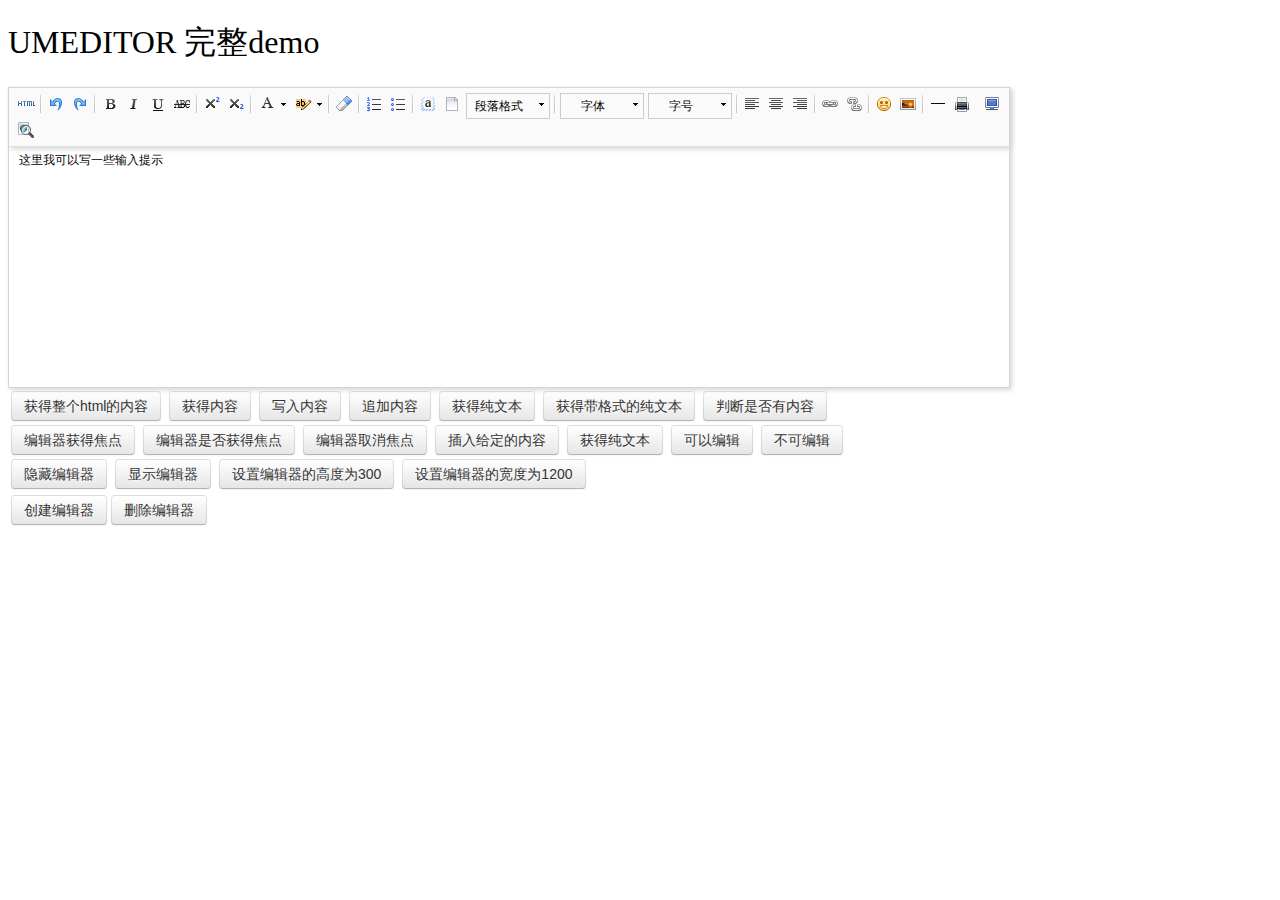
<file: Code/JS/库/UMEditor/Umeditor1.2.2/index.html>
﻿<!DOCTYPE HTML>
<html>
<head>

    <meta http-equiv="Content-Type" content="text/html;charset=utf-8"/>
    <title>UMEDITOR 完整demo</title>
    <meta http-equiv="Content-Type" content="text/html; charset=utf-8"/>
    <link href="themes/default/css/umeditor.css" type="text/css" rel="stylesheet">
    <script type="text/javascript" src="third-party/jquery.min.js"></script>
    <script type="text/javascript" charset="utf-8" src="umeditor.config.js"></script>
    <script type="text/javascript" charset="utf-8" src="umeditor.js"></script>
    <script type="text/javascript" src="lang/zh-cn/zh-cn.js"></script>
    <style type="text/css">
        h1{
            font-family: "微软雅黑";
            font-weight: normal;
        }
        .btn {
            display: inline-block;
            *display: inline;
            padding: 4px 12px;
            margin-bottom: 0;
            *margin-left: .3em;
            font-size: 14px;
            line-height: 20px;
            color: #333333;
            text-align: center;
            text-shadow: 0 1px 1px rgba(255, 255, 255, 0.75);
            vertical-align: middle;
            cursor: pointer;
            background-color: #f5f5f5;
            *background-color: #e6e6e6;
            background-image: -moz-linear-gradient(top, #ffffff, #e6e6e6);
            background-image: -webkit-gradient(linear, 0 0, 0 100%, from(#ffffff), to(#e6e6e6));
            background-image: -webkit-linear-gradient(top, #ffffff, #e6e6e6);
            background-image: -o-linear-gradient(top, #ffffff, #e6e6e6);
            background-image: linear-gradient(to bottom, #ffffff, #e6e6e6);
            background-repeat: repeat-x;
            border: 1px solid #cccccc;
            *border: 0;
            border-color: #e6e6e6 #e6e6e6 #bfbfbf;
            border-color: rgba(0, 0, 0, 0.1) rgba(0, 0, 0, 0.1) rgba(0, 0, 0, 0.25);
            border-bottom-color: #b3b3b3;
            -webkit-border-radius: 4px;
            -moz-border-radius: 4px;
            border-radius: 4px;
            filter: progid:DXImageTransform.Microsoft.gradient(startColorstr='#ffffffff', endColorstr='#ffe6e6e6', GradientType=0);
            filter: progid:DXImageTransform.Microsoft.gradient(enabled=false);
            *zoom: 1;
            -webkit-box-shadow: inset 0 1px 0 rgba(255, 255, 255, 0.2), 0 1px 2px rgba(0, 0, 0, 0.05);
            -moz-box-shadow: inset 0 1px 0 rgba(255, 255, 255, 0.2), 0 1px 2px rgba(0, 0, 0, 0.05);
            box-shadow: inset 0 1px 0 rgba(255, 255, 255, 0.2), 0 1px 2px rgba(0, 0, 0, 0.05);
        }

        .btn:hover,
        .btn:focus,
        .btn:active,
        .btn.active,
        .btn.disabled,
        .btn[disabled] {
            color: #333333;
            background-color: #e6e6e6;
            *background-color: #d9d9d9;
        }

        .btn:active,
        .btn.active {
            background-color: #cccccc \9;
        }

        .btn:first-child {
            *margin-left: 0;
        }

        .btn:hover,
        .btn:focus {
            color: #333333;
            text-decoration: none;
            background-position: 0 -15px;
            -webkit-transition: background-position 0.1s linear;
            -moz-transition: background-position 0.1s linear;
            -o-transition: background-position 0.1s linear;
            transition: background-position 0.1s linear;
        }

        .btn:focus {
            outline: thin dotted #333;
            outline: 5px auto -webkit-focus-ring-color;
            outline-offset: -2px;
        }

        .btn.active,
        .btn:active {
            background-image: none;
            outline: 0;
            -webkit-box-shadow: inset 0 2px 4px rgba(0, 0, 0, 0.15), 0 1px 2px rgba(0, 0, 0, 0.05);
            -moz-box-shadow: inset 0 2px 4px rgba(0, 0, 0, 0.15), 0 1px 2px rgba(0, 0, 0, 0.05);
            box-shadow: inset 0 2px 4px rgba(0, 0, 0, 0.15), 0 1px 2px rgba(0, 0, 0, 0.05);
        }

        .btn.disabled,
        .btn[disabled] {
            cursor: default;
            background-image: none;
            opacity: 0.65;
            filter: alpha(opacity=65);
            -webkit-box-shadow: none;
            -moz-box-shadow: none;
            box-shadow: none;
        }
    </style>
</head>
<body>
<h1>UMEDITOR 完整demo</h1>

<!--style给定宽度可以影响编辑器的最终宽度-->
<script type="text/plain" id="myEditor" style="width:1000px;height:240px;">
    <p>这里我可以写一些输入提示</p>
</script>


<div class="clear"></div>
<div id="btns">
    <table>
        <tr>
            <td>
                <button class="btn" unselected="on" onclick="getAllHtml()">获得整个html的内容</button>&nbsp;
                <button class="btn" onclick="getContent()">获得内容</button>&nbsp;
                <button class="btn" onclick="setContent()">写入内容</button>&nbsp;
                <button class="btn" onclick="setContent(true)">追加内容</button>&nbsp;
                <button class="btn" onclick="getContentTxt()">获得纯文本</button>&nbsp;
                <button class="btn" onclick="getPlainTxt()">获得带格式的纯文本</button>&nbsp;
                <button class="btn" onclick="hasContent()">判断是否有内容</button>
            </td>
        </tr>
        <tr>
            <td>
                <button class="btn" onclick="setFocus()">编辑器获得焦点</button>&nbsp;
                <button class="btn" onmousedown="isFocus();return false;">编辑器是否获得焦点</button>&nbsp;
                <button class="btn" onclick="doBlur()">编辑器取消焦点</button>&nbsp;
                <button class="btn" onclick="insertHtml()">插入给定的内容</button>&nbsp;
                <button class="btn" onclick="getContentTxt()">获得纯文本</button>&nbsp;
                <button class="btn" id="enable" onclick="setEnabled()">可以编辑</button>&nbsp;
                <button class="btn" onclick="setDisabled()">不可编辑</button>
            </td>
        </tr>
        <tr>
            <td>
                <button class="btn" onclick="UM.getEditor('myEditor').setHide()">隐藏编辑器</button>&nbsp;
                <button class="btn" onclick="UM.getEditor('myEditor').setShow()">显示编辑器</button>&nbsp;
                <button class="btn" onclick="UM.getEditor('myEditor').setHeight(300)">设置编辑器的高度为300</button>&nbsp;
                <button class="btn" onclick="UM.getEditor('myEditor').setWidth(1200)">设置编辑器的宽度为1200</button>
            </td>
        </tr>

    </table>
</div>
<table>
    <tr>
        <td>
            <button class="btn" onclick="createEditor()"/>创建编辑器</button>
            <button class="btn" onclick="deleteEditor()"/>删除编辑器</button>
        </td>
    </tr>
</table>

<div>
    <h3 id="focush2"></h3>
</div>
<script type="text/javascript">
    //实例化编辑器
    var um = UM.getEditor('myEditor');
    um.addListener('blur',function(){
        $('#focush2').html('编辑器失去焦点了')
    });
    um.addListener('focus',function(){
        $('#focush2').html('')
    });
    //按钮的操作
    function insertHtml() {
        var value = prompt('插入html代码', '');
        um.execCommand('insertHtml', value)
    }
    function isFocus(){
        alert(um.isFocus())
    }
    function doBlur(){
        um.blur()
    }
    function createEditor() {
        enableBtn();
        um = UM.getEditor('myEditor');
    }
    function getAllHtml() {
        alert(UM.getEditor('myEditor').getAllHtml())
    }
    function getContent() {
        var arr = [];
        arr.push("使用editor.getContent()方法可以获得编辑器的内容");
        arr.push("内容为：");
        arr.push(UM.getEditor('myEditor').getContent());
        alert(arr.join("\n"));
    }
    function getPlainTxt() {
        var arr = [];
        arr.push("使用editor.getPlainTxt()方法可以获得编辑器的带格式的纯文本内容");
        arr.push("内容为：");
        arr.push(UM.getEditor('myEditor').getPlainTxt());
        alert(arr.join('\n'))
    }
    function setContent(isAppendTo) {
        var arr = [];
        arr.push("使用editor.setContent('欢迎使用umeditor')方法可以设置编辑器的内容");
        UM.getEditor('myEditor').setContent('欢迎使用umeditor', isAppendTo);
        alert(arr.join("\n"));
    }
    function setDisabled() {
        UM.getEditor('myEditor').setDisabled('fullscreen');
        disableBtn("enable");
    }

    function setEnabled() {
        UM.getEditor('myEditor').setEnabled();
        enableBtn();
    }

    function getText() {
        //当你点击按钮时编辑区域已经失去了焦点，如果直接用getText将不会得到内容，所以要在选回来，然后取得内容
        var range = UM.getEditor('myEditor').selection.getRange();
        range.select();
        var txt = UM.getEditor('myEditor').selection.getText();
        alert(txt)
    }

    function getContentTxt() {
        var arr = [];
        arr.push("使用editor.getContentTxt()方法可以获得编辑器的纯文本内容");
        arr.push("编辑器的纯文本内容为：");
        arr.push(UM.getEditor('myEditor').getContentTxt());
        alert(arr.join("\n"));
    }
    function hasContent() {
        var arr = [];
        arr.push("使用editor.hasContents()方法判断编辑器里是否有内容");
        arr.push("判断结果为：");
        arr.push(UM.getEditor('myEditor').hasContents());
        alert(arr.join("\n"));
    }
    function setFocus() {
        UM.getEditor('myEditor').focus();
    }
    function deleteEditor() {
        disableBtn();
        UM.getEditor('myEditor').destroy();
    }
    function disableBtn(str) {
        var div = document.getElementById('btns');
        var btns = domUtils.getElementsByTagName(div, "button");
        for (var i = 0, btn; btn = btns[i++];) {
            if (btn.id == str) {
                domUtils.removeAttributes(btn, ["disabled"]);
            } else {
                btn.setAttribute("disabled", "true");
            }
        }
    }
    function enableBtn() {
        var div = document.getElementById('btns');
        var btns = domUtils.getElementsByTagName(div, "button");
        for (var i = 0, btn; btn = btns[i++];) {
            domUtils.removeAttributes(btn, ["disabled"]);
        }
    }
</script>

</body>
</html>
</file>
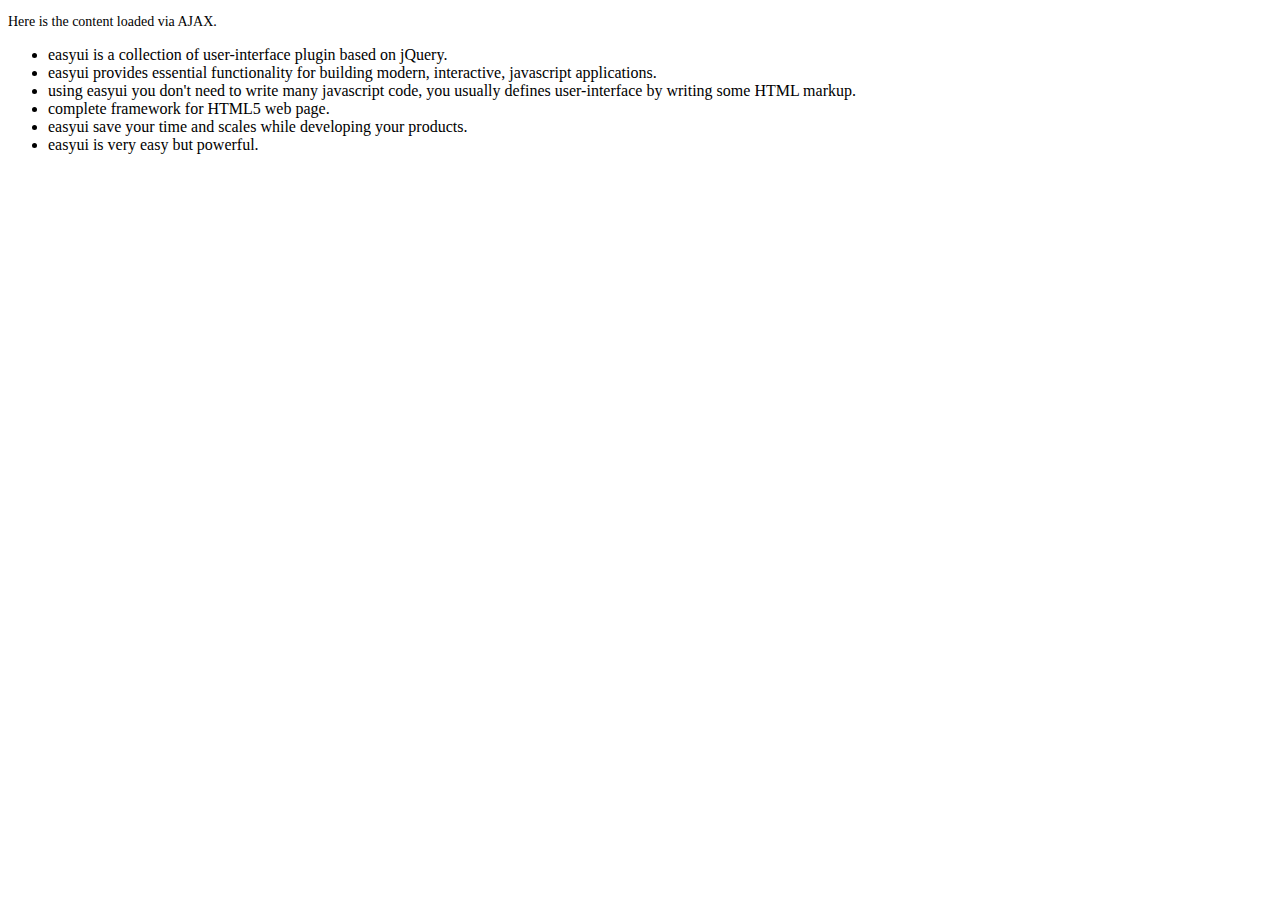
<file: Code/JS/库/easy_ui/easyui/demo/accordion/_content.html>
<!DOCTYPE html>
<html>
<head>
	<meta charset="UTF-8">
	<title>AJAX Content</title>
</head>
<body>
	<p style="font-size:14px">Here is the content loaded via AJAX.</p>
	<ul>
		<li>easyui is a collection of user-interface plugin based on jQuery.</li>
		<li>easyui provides essential functionality for building modern, interactive, javascript applications.</li>
		<li>using easyui you don't need to write many javascript code, you usually defines user-interface by writing some HTML markup.</li>
		<li>complete framework for HTML5 web page.</li>
		<li>easyui save your time and scales while developing your products.</li>
		<li>easyui is very easy but powerful.</li>
	</ul>
</body>
</html>
</file>
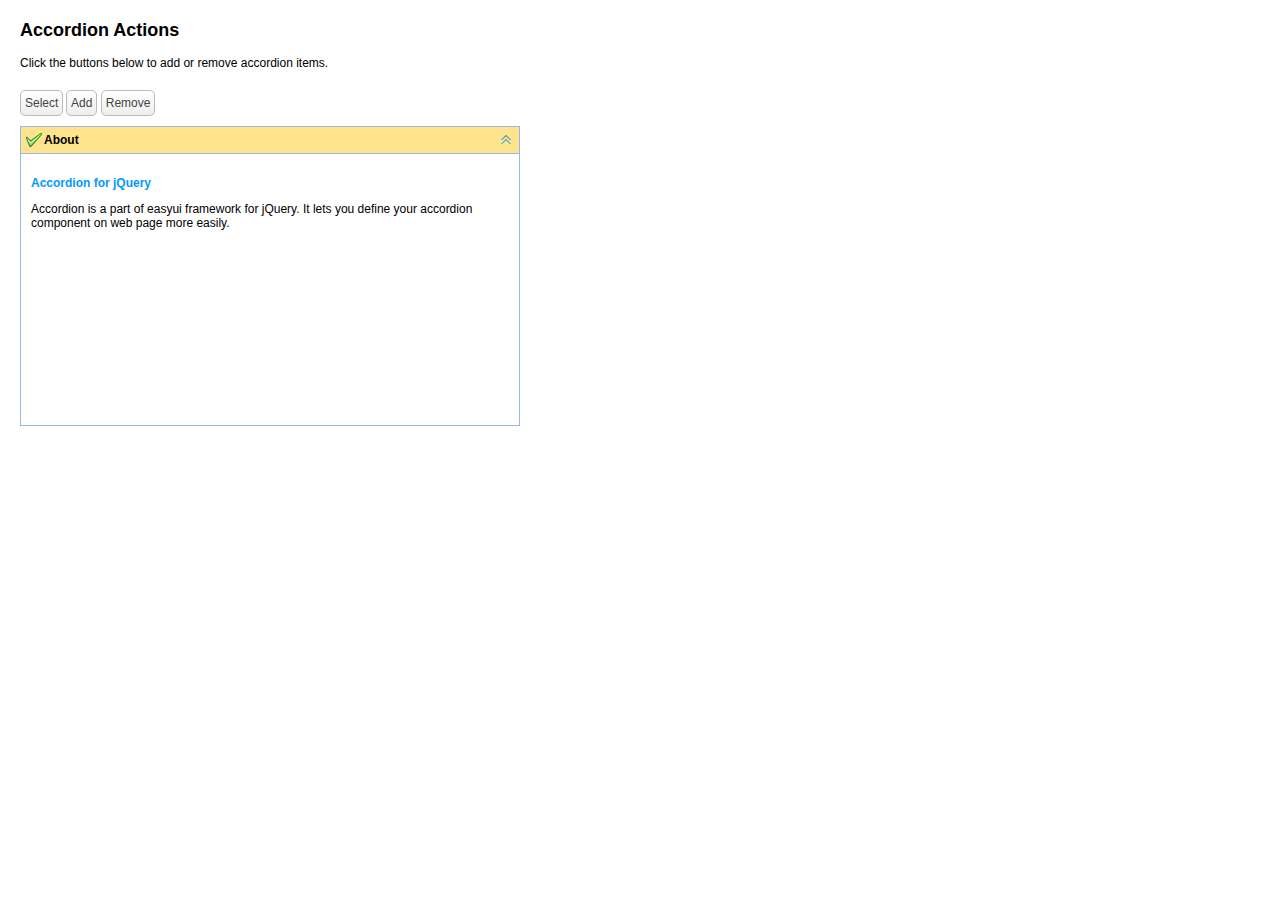
<file: Code/JS/库/easy_ui/easyui/demo/accordion/actions.html>
<!DOCTYPE html>
<html>
<head>
	<meta charset="UTF-8">
	<title>Accordion Actions - jQuery EasyUI Demo</title>
	<link rel="stylesheet" type="text/css" href="../../themes/default/easyui.css">
	<link rel="stylesheet" type="text/css" href="../../themes/icon.css">
	<link rel="stylesheet" type="text/css" href="../demo.css">
	<script type="text/javascript" src="../../jquery.min.js"></script>
	<script type="text/javascript" src="../../jquery.easyui.min.js"></script>
</head>
<body>
	<h2>Accordion Actions</h2>
	<p>Click the buttons below to add or remove accordion items.</p>
	<div style="margin:20px 0 10px 0;">
		<a href="javascript:void(0)" class="easyui-linkbutton" onclick="selectPanel()">Select</a>
		<a href="javascript:void(0)" class="easyui-linkbutton" onclick="addPanel()">Add</a>
		<a href="javascript:void(0)" class="easyui-linkbutton" onclick="removePanel()">Remove</a>
	</div>
	<div id="aa" class="easyui-accordion" style="width:500px;height:300px;">
		<div title="About" data-options="iconCls:'icon-ok'" style="overflow:auto;padding:10px;">
			<h3 style="color:#0099FF;">Accordion for jQuery</h3>
			<p>Accordion is a part of easyui framework for jQuery. It lets you define your accordion component on web page more easily.</p>
		</div>
	</div>
	<script type="text/javascript">
		function selectPanel(){
			$.messager.prompt('Prompt','Please enter the panel title:',function(s){
				if (s){
					$('#aa').accordion('select',s);
				}
			});
		}
		var idx = 1;
		function addPanel(){
			$('#aa').accordion('add',{
				title:'Title'+idx,
				content:'<div style="padding:10px">Content'+idx+'</div>'
			});
			idx++;
		}
		function removePanel(){
			var pp = $('#aa').accordion('getSelected');
			if (pp){
				var index = $('#aa').accordion('getPanelIndex',pp);
				$('#aa').accordion('remove',index);
			}
		}
	</script>
</body>
</html>
</file>
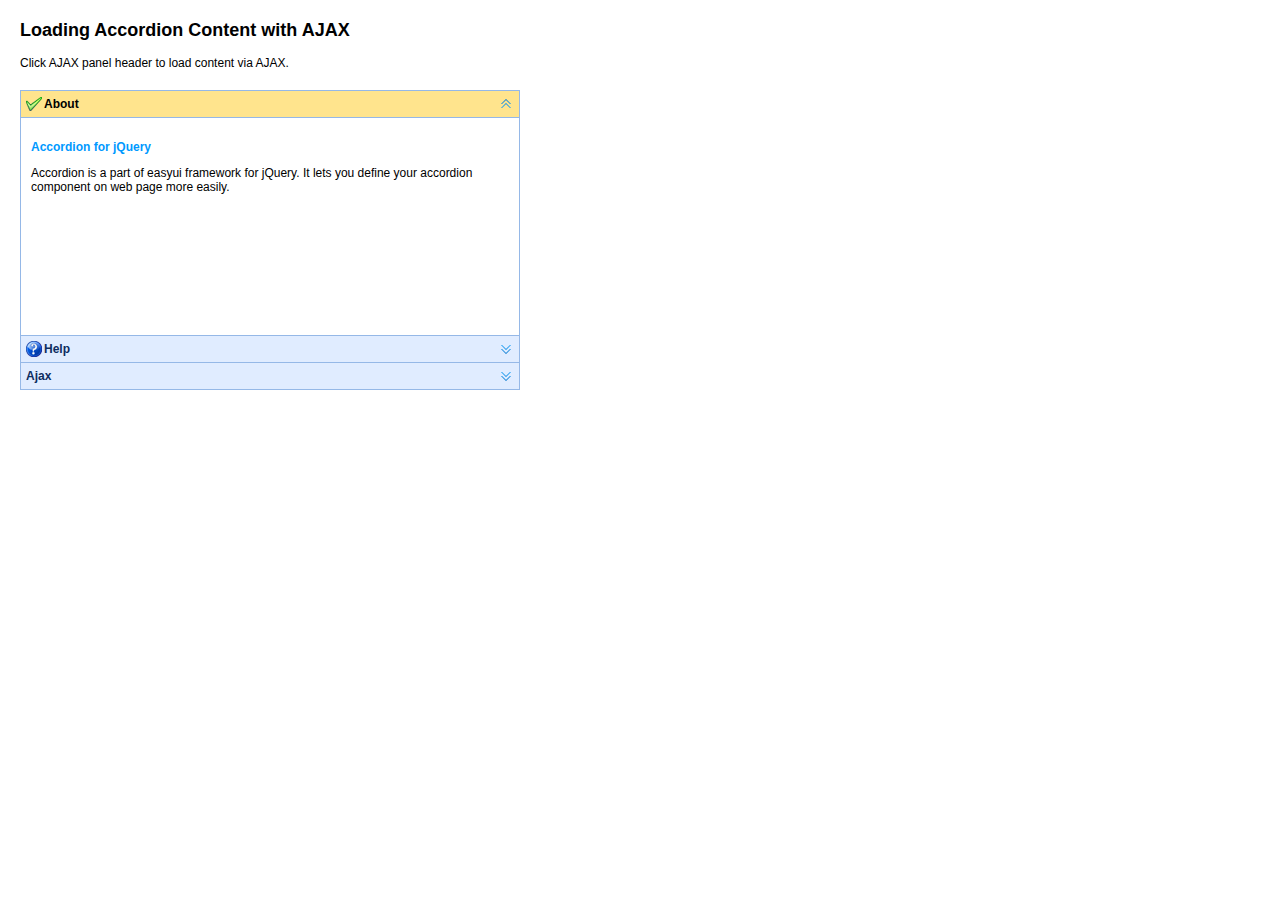
<file: Code/JS/库/easy_ui/easyui/demo/accordion/ajax.html>
<!DOCTYPE html>
<html>
<head>
	<meta charset="UTF-8">
	<title>Loading Accordion Content with AJAX - jQuery EasyUI Demo</title>
	<link rel="stylesheet" type="text/css" href="../../themes/default/easyui.css">
	<link rel="stylesheet" type="text/css" href="../../themes/icon.css">
	<link rel="stylesheet" type="text/css" href="../demo.css">
	<script type="text/javascript" src="../../jquery.min.js"></script>
	<script type="text/javascript" src="../../jquery.easyui.min.js"></script>
</head>
<body>
	<h2>Loading Accordion Content with AJAX</h2>
	<p>Click AJAX panel header to load content via AJAX.</p>
	<div style="margin:20px 0 10px 0;"></div>
	<div class="easyui-accordion" style="width:500px;height:300px;">
		<div title="About" data-options="iconCls:'icon-ok'" style="overflow:auto;padding:10px;">
			<h3 style="color:#0099FF;">Accordion for jQuery</h3>
			<p>Accordion is a part of easyui framework for jQuery. It lets you define your accordion component on web page more easily.</p>
		</div>
		<div title="Help" data-options="iconCls:'icon-help'" style="padding:10px;">
			<p>The accordion allows you to provide multiple panels and display one or more at a time. Each panel has built-in support for expanding and collapsing. Clicking on a panel header to expand or collapse that panel body. The panel content can be loaded via ajax by specifying a 'href' property. Users can define a panel to be selected. If it is not specified, then the first panel is taken by default.</p> 		
		</div>
		<div title="Ajax" data-options="href:'_content.html'" style="padding:10px">
		</div>
	</div>
</body>
</html>
</file>
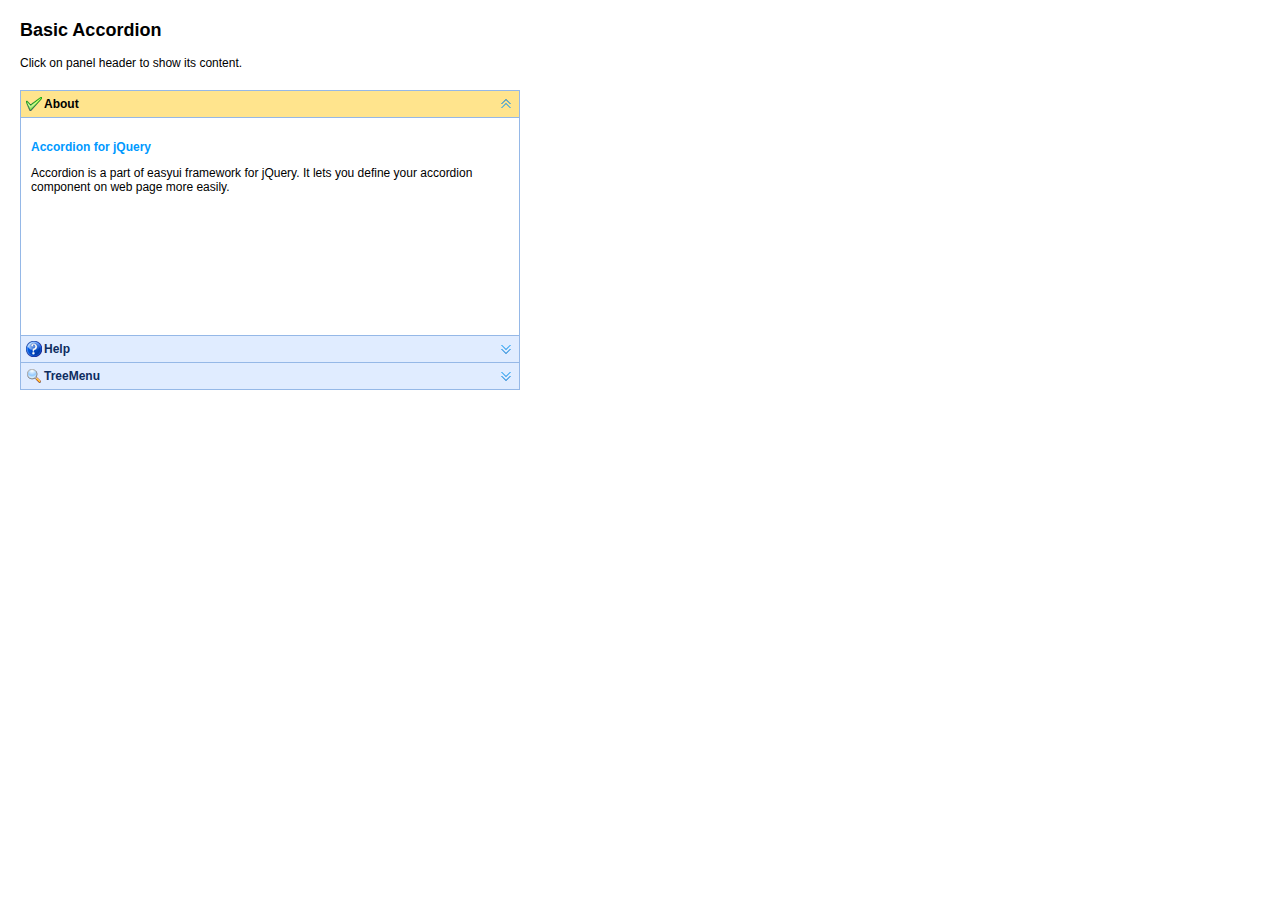
<file: Code/JS/库/easy_ui/easyui/demo/accordion/basic.html>
<!DOCTYPE html>
<html>
<head>
	<meta charset="UTF-8">
	<title>Basic Accordion - jQuery EasyUI Demo</title>
	<link rel="stylesheet" type="text/css" href="../../themes/default/easyui.css">
	<link rel="stylesheet" type="text/css" href="../../themes/icon.css">
	<link rel="stylesheet" type="text/css" href="../demo.css">
	<script type="text/javascript" src="../../jquery.min.js"></script>
	<script type="text/javascript" src="../../jquery.easyui.min.js"></script>
</head>
<body>
	<h2>Basic Accordion</h2>
	<p>Click on panel header to show its content.</p>
	<div style="margin:20px 0 10px 0;"></div>
	<div class="easyui-accordion" style="width:500px;height:300px;">
		<div title="About" data-options="iconCls:'icon-ok'" style="overflow:auto;padding:10px;">
			<h3 style="color:#0099FF;">Accordion for jQuery</h3>
			<p>Accordion is a part of easyui framework for jQuery. It lets you define your accordion component on web page more easily.</p>
		</div>
		<div title="Help" data-options="iconCls:'icon-help'" style="padding:10px;">
			<p>The accordion allows you to provide multiple panels and display one or more at a time. Each panel has built-in support for expanding and collapsing. Clicking on a panel header to expand or collapse that panel body. The panel content can be loaded via ajax by specifying a 'href' property. Users can define a panel to be selected. If it is not specified, then the first panel is taken by default.</p> 		
		</div>
		<div title="TreeMenu" data-options="iconCls:'icon-search'" style="padding:10px;">
			<ul class="easyui-tree">
				<li>
					<span>Foods</span>
					<ul>
						<li>
							<span>Fruits</span>
							<ul>
								<li>apple</li>
								<li>orange</li>
							</ul>
						</li>
						<li>
							<span>Vegetables</span>
							<ul>
								<li>tomato</li>
								<li>carrot</li>
								<li>cabbage</li>
								<li>potato</li>
								<li>lettuce</li>
							</ul>
						</li>
					</ul>
				</li>
			</ul>
		</div>
	</div>
</body>
</html>
</file>
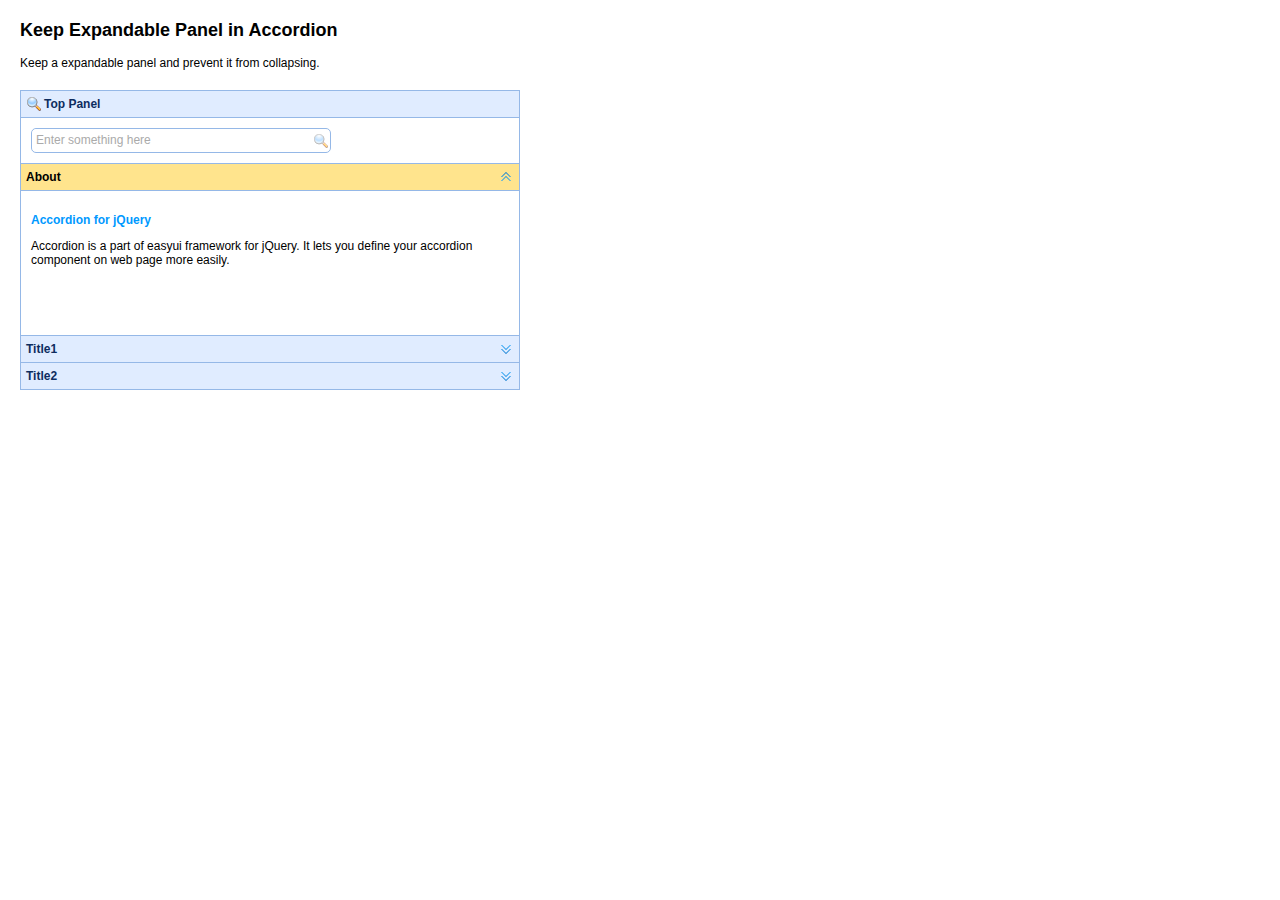
<file: Code/JS/库/easy_ui/easyui/demo/accordion/expandable.html>
<!DOCTYPE html>
<html>
<head>
	<meta charset="UTF-8">
	<title>Keep Expandable Panel in Accordion - jQuery EasyUI Demo</title>
	<link rel="stylesheet" type="text/css" href="../../themes/default/easyui.css">
	<link rel="stylesheet" type="text/css" href="../../themes/icon.css">
	<link rel="stylesheet" type="text/css" href="../demo.css">
	<script type="text/javascript" src="../../jquery.min.js"></script>
	<script type="text/javascript" src="../../jquery.easyui.min.js"></script>
</head>
<body>
	<h2>Keep Expandable Panel in Accordion</h2>
	<p>Keep a expandable panel and prevent it from collapsing.</p>
	<div style="margin:20px 0 10px 0;"></div>
	<div class="easyui-accordion" style="width:500px;height:300px;">
		<div title="Top Panel" data-options="iconCls:'icon-search',collapsed:false,collapsible:false" style="padding:10px;">
			<input class="easyui-searchbox" prompt="Enter something here" style="width:300px;height:25px;">
		</div>
		<div title="About" data-options="selected:true" style="padding:10px;">
			<h3 style="color:#0099FF;">Accordion for jQuery</h3>
			<p>Accordion is a part of easyui framework for jQuery. It lets you define your accordion component on web page more easily.</p>
		</div>
		<div title="Title1" style="padding:10px">
			<p>Content1</p>
		</div>
		<div title="Title2" style="padding:10px">
			<p>Content2</p>
		</div>
	</div>

</body>
</html>
</file>
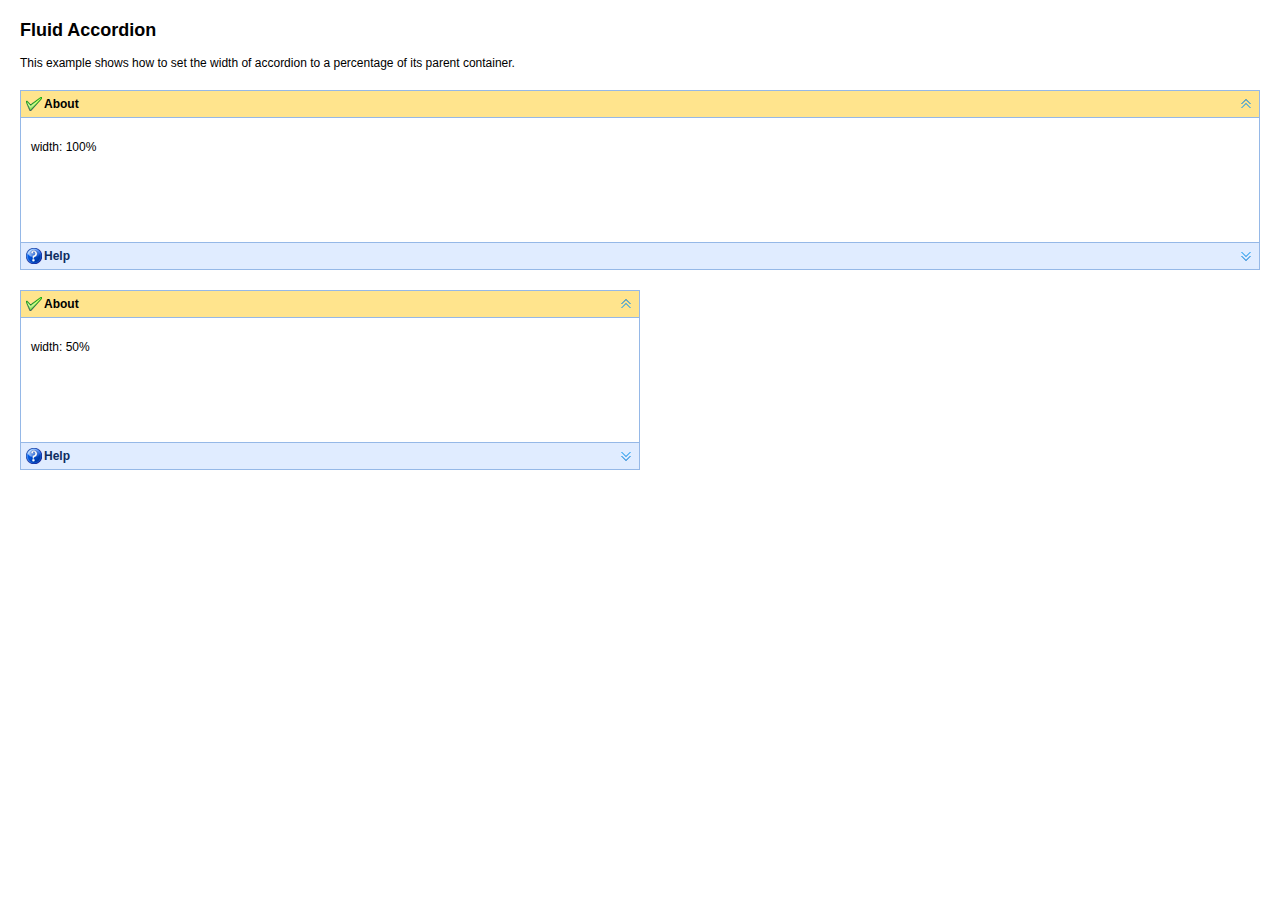
<file: Code/JS/库/easy_ui/easyui/demo/accordion/fluid.html>
<!DOCTYPE html>
<html>
<head>
	<meta charset="UTF-8">
	<title>Fluid Accordion - jQuery EasyUI Demo</title>
	<link rel="stylesheet" type="text/css" href="../../themes/default/easyui.css">
	<link rel="stylesheet" type="text/css" href="../../themes/icon.css">
	<link rel="stylesheet" type="text/css" href="../demo.css">
	<script type="text/javascript" src="../../jquery.min.js"></script>
	<script type="text/javascript" src="../../jquery.easyui.min.js"></script>
</head>
<body>
	<h2>Fluid Accordion</h2>
	<p>This example shows how to set the width of accordion to a percentage of its parent container.</p>
	<div style="margin:20px 0 10px 0;"></div>
	<div class="easyui-accordion" style="width:100%;height:180px;">
		<div title="About" data-options="iconCls:'icon-ok'" style="overflow:auto;padding:10px;">
			<p>width: 100%</p>
		</div>
		<div title="Help" data-options="iconCls:'icon-help',href:'_content.html'" style="padding:10px;">
		</div>
	</div>
		<div style="margin:20px 0 10px 0;"></div>

	<div class="easyui-accordion" style="width:50%;height:180px;">
		<div title="About" data-options="iconCls:'icon-ok'" style="overflow:auto;padding:10px;">
			<p>width: 50%</p>
		</div>
		<div title="Help" data-options="iconCls:'icon-help',href:'_content.html'" style="padding:10px;">
		</div>
	</div>
</body>
</html>
</file>
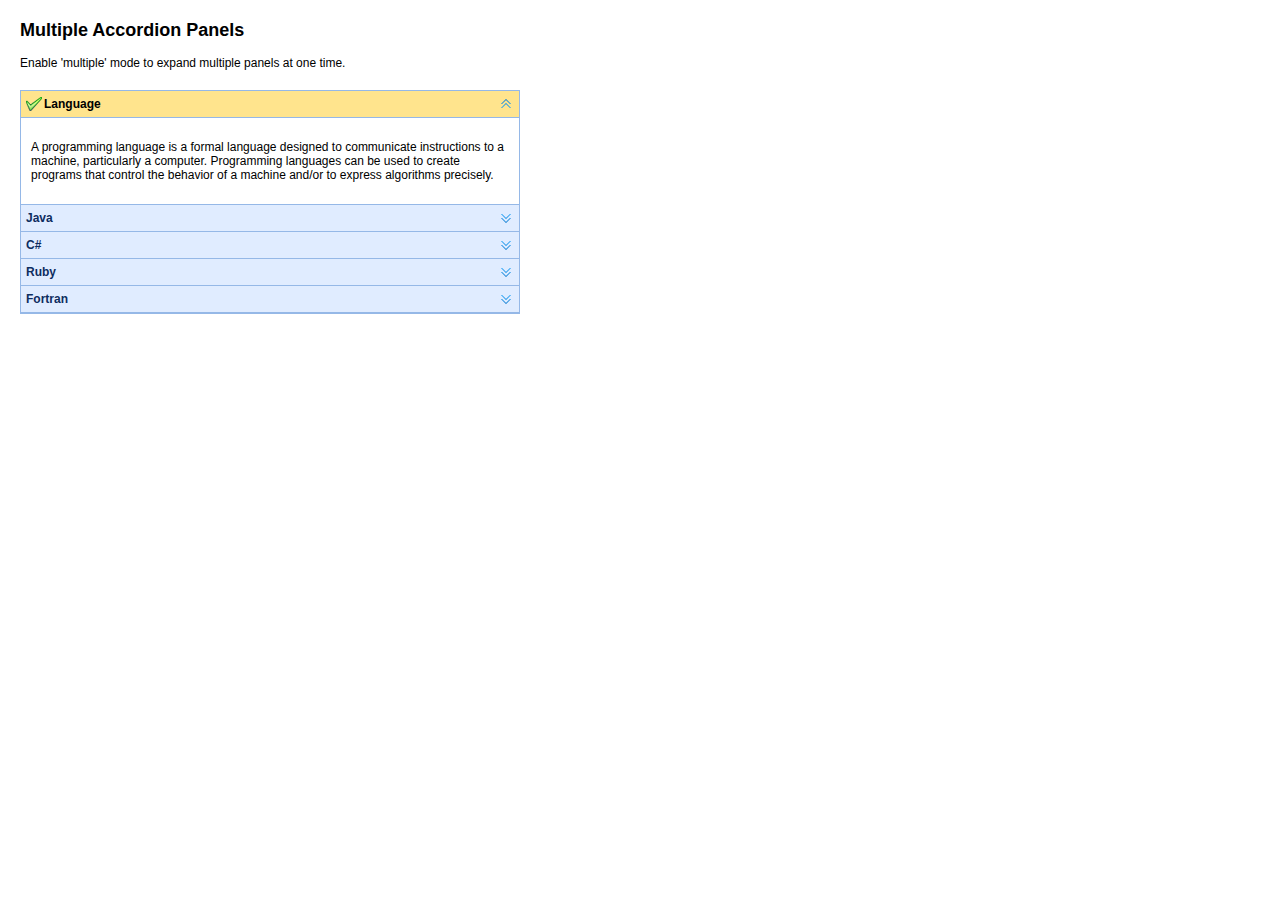
<file: Code/JS/库/easy_ui/easyui/demo/accordion/multiple.html>
<!DOCTYPE html>
<html>
<head>
	<meta charset="UTF-8">
	<title>Multiple Accordion Panels - jQuery EasyUI Demo</title>
	<link rel="stylesheet" type="text/css" href="../../themes/default/easyui.css">
	<link rel="stylesheet" type="text/css" href="../../themes/icon.css">
	<link rel="stylesheet" type="text/css" href="../demo.css">
	<script type="text/javascript" src="../../jquery.min.js"></script>
	<script type="text/javascript" src="../../jquery.easyui.min.js"></script>
</head>
<body>
	<h2>Multiple Accordion Panels</h2>
	<p>Enable 'multiple' mode to expand multiple panels at one time.</p>
	<div style="margin:20px 0 10px 0;"></div>
	<div class="easyui-accordion" data-options="multiple:true" style="width:500px;height1:300px;">
		<div title="Language" data-options="iconCls:'icon-ok'" style="overflow:auto;padding:10px;">
			<p>A programming language is a formal language designed to communicate instructions to a machine, particularly a computer. Programming languages can be used to create programs that control the behavior of a machine and/or to express algorithms precisely.</p>
		</div>
		<div title="Java" style="padding:10px;">
			<p>Java (Indonesian: Jawa) is an island of Indonesia. With a population of 135 million (excluding the 3.6 million on the island of Madura which is administered as part of the provinces of Java), Java is the world's most populous island, and one of the most densely populated places in the world.</p>
		</div>
		<div title="C#" style="padding:10px;">
			<p>C# is a multi-paradigm programming language encompassing strong typing, imperative, declarative, functional, generic, object-oriented (class-based), and component-oriented programming disciplines.</p>
		</div>
		<div title="Ruby" style="padding:10px;">
			<p>A dynamic, reflective, general-purpose object-oriented programming language.</p>
		</div>
		<div title="Fortran" style="padding:10px;">
			<p>Fortran (previously FORTRAN) is a general-purpose, imperative programming language that is especially suited to numeric computation and scientific computing.</p>
		</div>
	</div>
</body>
</html>
</file>
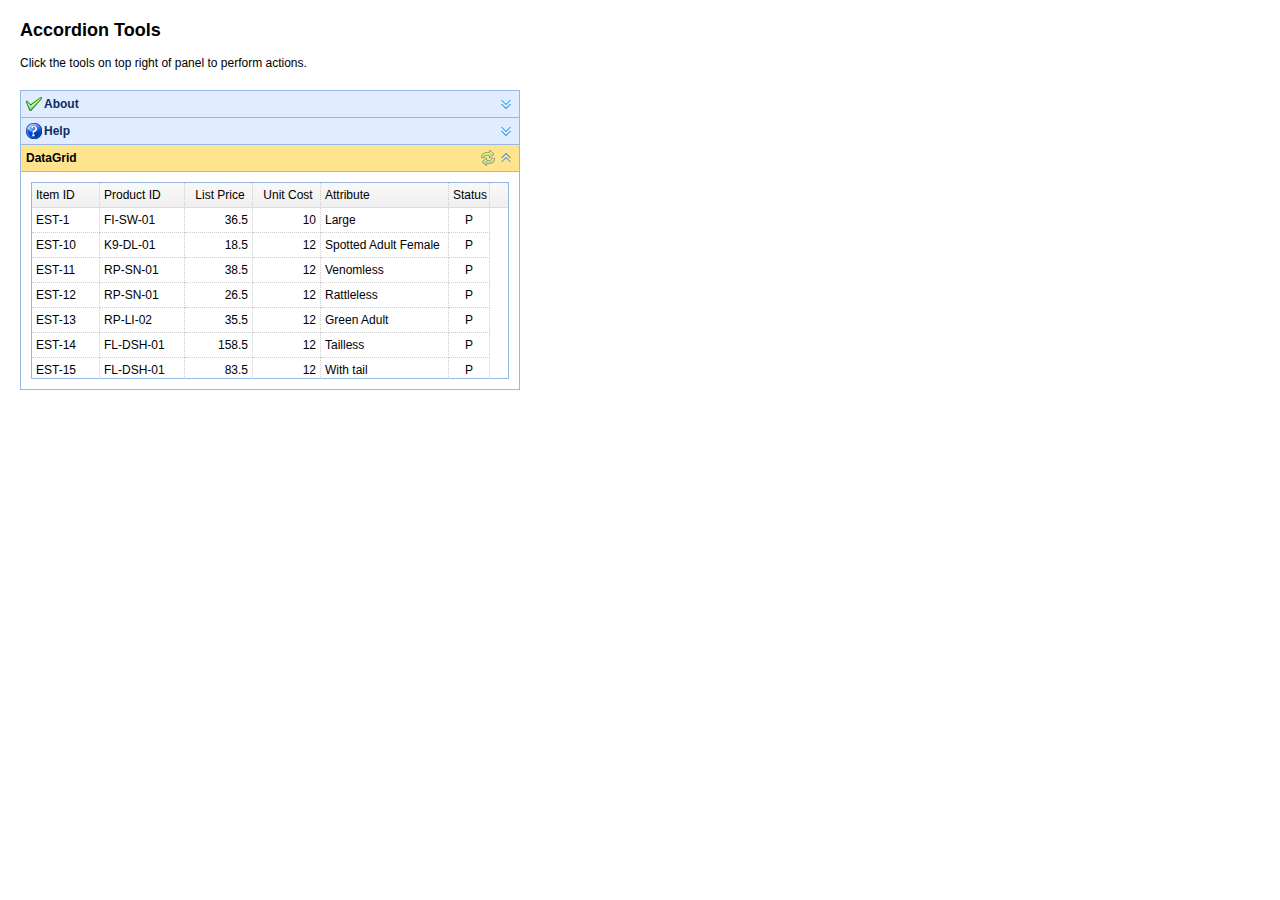
<file: Code/JS/库/easy_ui/easyui/demo/accordion/tools.html>
<!DOCTYPE html>
<html>
<head>
	<meta charset="UTF-8">
	<title>Accordion Tools - jQuery EasyUI Demo</title>
	<link rel="stylesheet" type="text/css" href="../../themes/default/easyui.css">
	<link rel="stylesheet" type="text/css" href="../../themes/icon.css">
	<link rel="stylesheet" type="text/css" href="../demo.css">
	<script type="text/javascript" src="../../jquery.min.js"></script>
	<script type="text/javascript" src="../../jquery.easyui.min.js"></script>
</head>
<body>
	<h2>Accordion Tools</h2>
	<p>Click the tools on top right of panel to perform actions.</p>
	<div style="margin:20px 0 10px 0;"></div>
	<div class="easyui-accordion" style="width:500px;height:300px;">
		<div title="About" data-options="iconCls:'icon-ok'" style="overflow:auto;padding:10px;">
			<h3 style="color:#0099FF;">Accordion for jQuery</h3>
			<p>Accordion is a part of easyui framework for jQuery. It lets you define your accordion component on web page more easily.</p>
		</div>
		<div title="Help" data-options="iconCls:'icon-help'" style="padding:10px;">
			<p>The accordion allows you to provide multiple panels and display one ore more at a time. Each panel has built-in support for expanding and collapsing. Clicking on a panel header to expand or collapse that panel body. The panel content can be loaded via ajax by specifying a 'href' property. Users can define a panel to be selected. If it is not specified, then the first panel is taken by default.</p> 		
		</div>
		<div title="DataGrid" style="padding:10px" data-options="
				selected:true,
				tools:[{
					iconCls:'icon-reload',
					handler:function(){
						$('#dg').datagrid('reload');
					}
				}]">
			<table id="dg" class="easyui-datagrid" 
					data-options="url:'datagrid_data1.json',method:'get',fit:true,fitColumns:true,singleSelect:true">
				<thead>
					<tr>
						<th data-options="field:'itemid',width:80">Item ID</th>
						<th data-options="field:'productid',width:100">Product ID</th>
						<th data-options="field:'listprice',width:80,align:'right'">List Price</th>
						<th data-options="field:'unitcost',width:80,align:'right'">Unit Cost</th>
						<th data-options="field:'attr1',width:150">Attribute</th>
						<th data-options="field:'status',width:50,align:'center'">Status</th>
					</tr>
				</thead>
			</table>
		</div>
	</div>
</body>
</html>
</file>
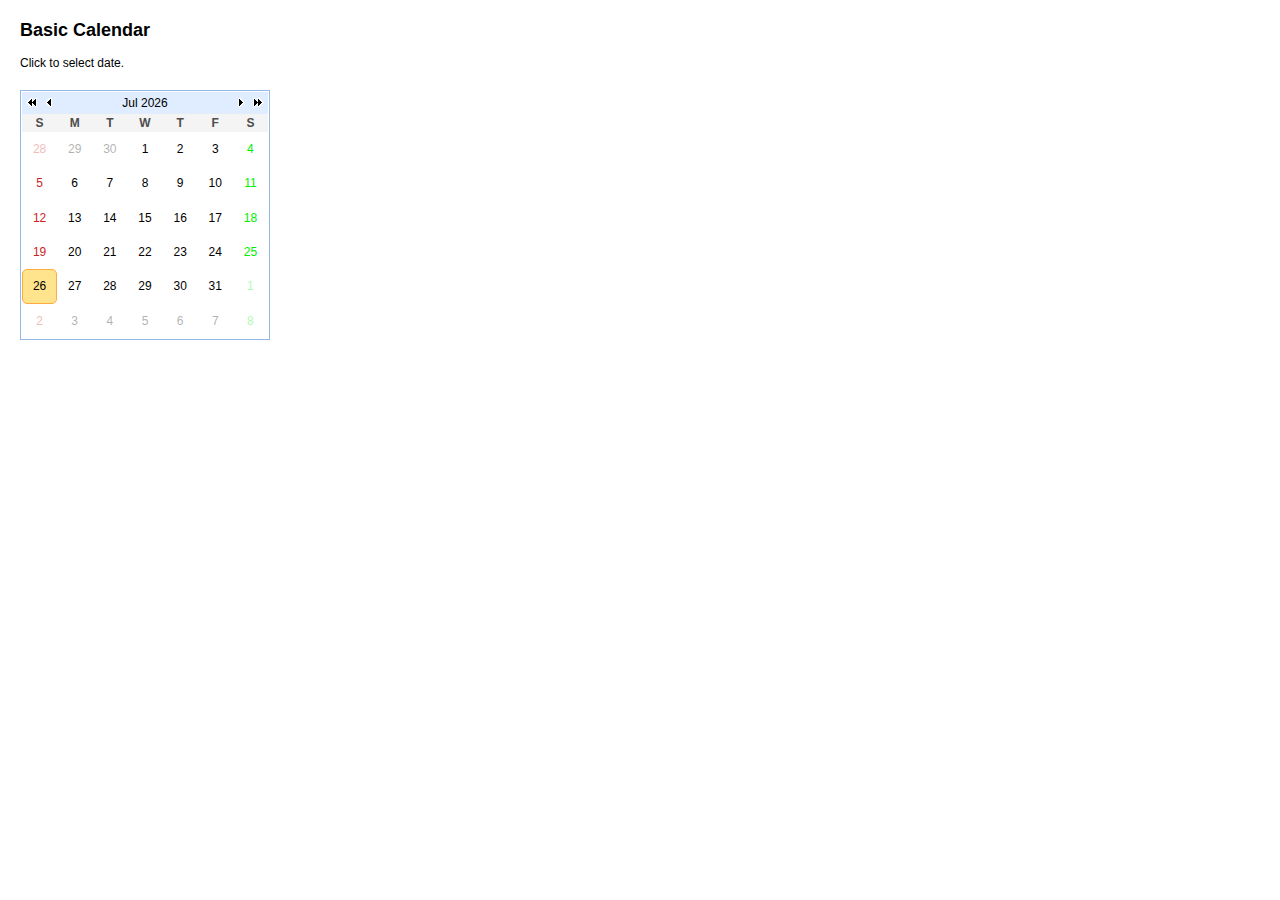
<file: Code/JS/库/easy_ui/easyui/demo/calendar/basic.html>
<!DOCTYPE html>
<html>
<head>
	<meta charset="UTF-8">
	<title>Basic Calendar - jQuery EasyUI Demo</title>
	<link rel="stylesheet" type="text/css" href="../../themes/default/easyui.css">
	<link rel="stylesheet" type="text/css" href="../../themes/icon.css">
	<link rel="stylesheet" type="text/css" href="../demo.css">
	<script type="text/javascript" src="../../jquery.min.js"></script>
	<script type="text/javascript" src="../../jquery.easyui.min.js"></script>
</head>
<body>
	<h2>Basic Calendar</h2>
	<p>Click to select date.</p>
	<div style="margin:20px 0"></div>
	<div class="easyui-calendar" style="width:250px;height:250px;"></div>

</body>
</html>
</file>
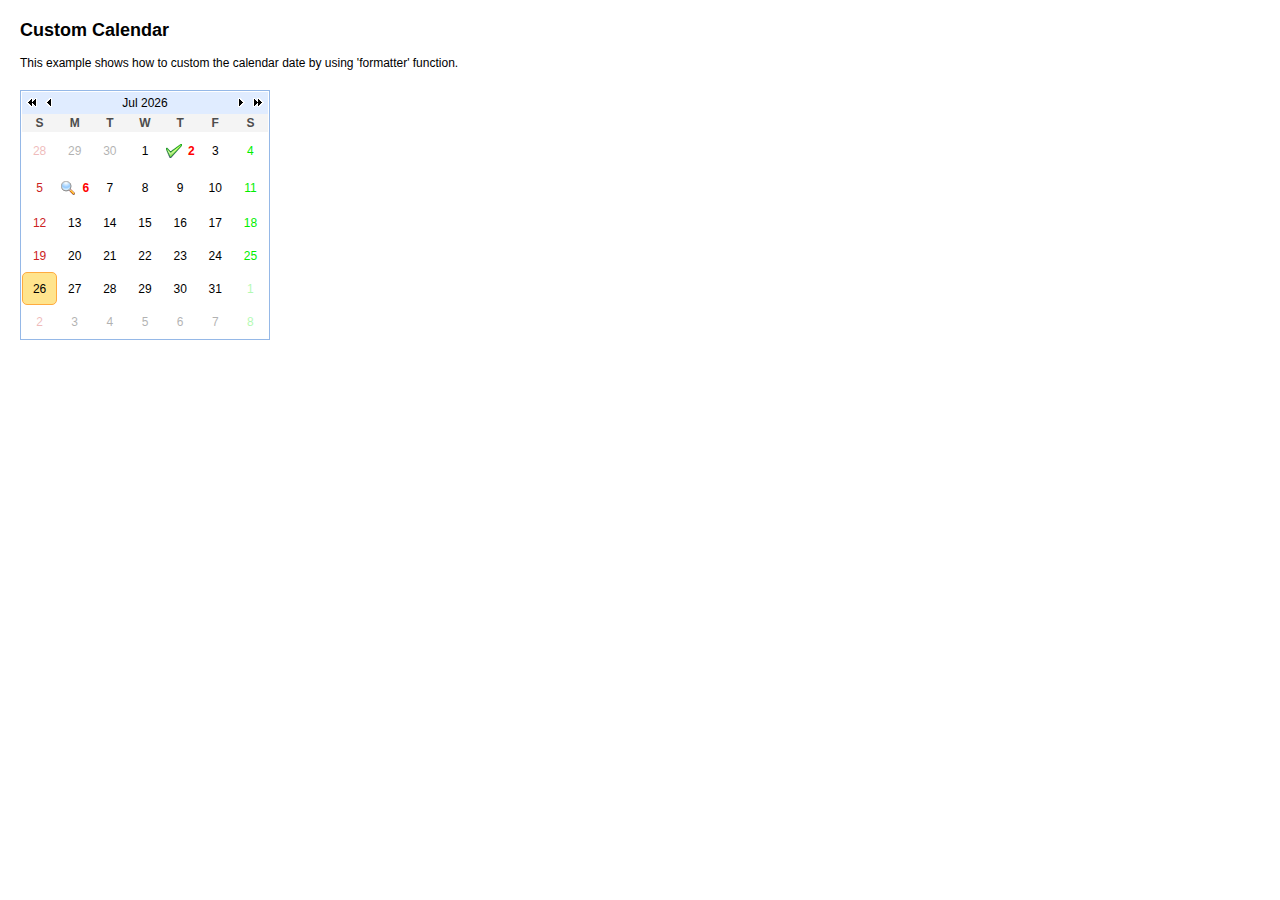
<file: Code/JS/库/easy_ui/easyui/demo/calendar/custom.html>
<!DOCTYPE html>
<html>
<head>
	<meta charset="UTF-8">
	<title>Custom Calendar - jQuery EasyUI Demo</title>
	<link rel="stylesheet" type="text/css" href="../../themes/default/easyui.css">
	<link rel="stylesheet" type="text/css" href="../../themes/icon.css">
	<link rel="stylesheet" type="text/css" href="../demo.css">
	<script type="text/javascript" src="../../jquery.min.js"></script>
	<script type="text/javascript" src="../../jquery.easyui.min.js"></script>
</head>
<body>
	<h2>Custom Calendar</h2>
	<p>This example shows how to custom the calendar date by using 'formatter' function.</p>
	<div style="margin:20px 0"></div>
	
	<div class="easyui-calendar" style="width:250px;height:250px;" data-options="formatter:formatDay"></div>
			
	<script>
		var d1 = Math.floor((Math.random()*30)+1);
		var d2 = Math.floor((Math.random()*30)+1);
		function formatDay(date){
			var m = date.getMonth()+1;
			var d = date.getDate();
			var opts = $(this).calendar('options');
			if (opts.month == m && d == d1){
				return '<div class="icon-ok md">' + d + '</div>';
			} else if (opts.month == m && d == d2){
				return '<div class="icon-search md">' + d + '</div>';
			}
			return d;
		}
	</script>
	<style scoped="scoped">
		.md{
			height:16px;
			line-height:16px;
			background-position:2px center;
			text-align:right;
			font-weight:bold;
			padding:0 2px;
			color:red;
		}
	</style>
</body>
</html>
</file>
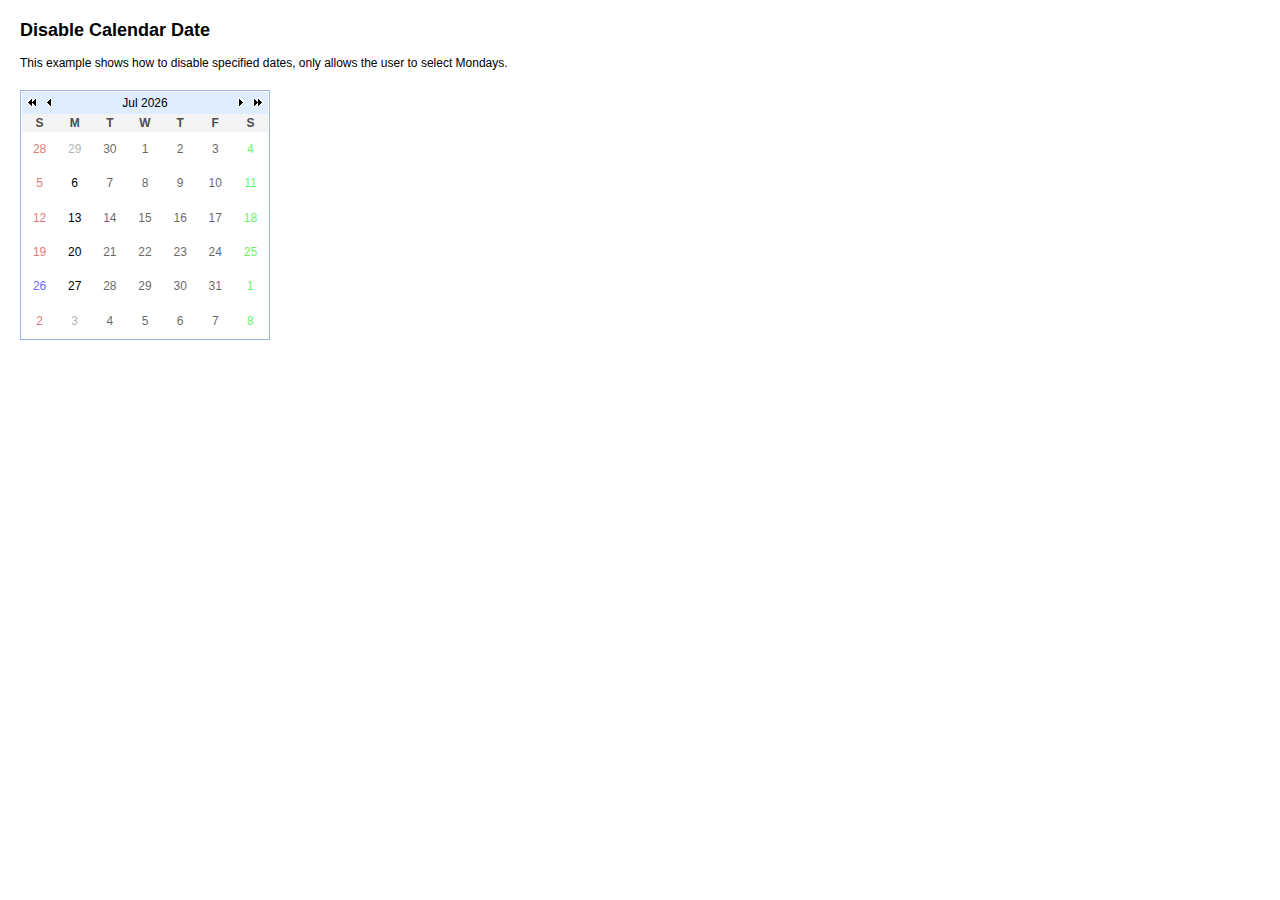
<file: Code/JS/库/easy_ui/easyui/demo/calendar/disabledate.html>
<!DOCTYPE html>
<html>
<head>
	<meta charset="UTF-8">
	<title>Disable Calendar Date - jQuery EasyUI Demo</title>
	<link rel="stylesheet" type="text/css" href="../../themes/default/easyui.css">
	<link rel="stylesheet" type="text/css" href="../../themes/icon.css">
	<link rel="stylesheet" type="text/css" href="../demo.css">
	<script type="text/javascript" src="../../jquery.min.js"></script>
	<script type="text/javascript" src="../../jquery.easyui.min.js"></script>
</head>
<body>
	<h2>Disable Calendar Date</h2>
	<p>This example shows how to disable specified dates, only allows the user to select Mondays.</p>
	<div style="margin:20px 0"></div>
	
	<div class="easyui-calendar" style="width:250px;height:250px;" data-options="
			validator: function(date){
				if (date.getDay() == 1){
					return true;
				} else {
					return false;
				}
			}
			"></div>

</body>
</html>
</file>
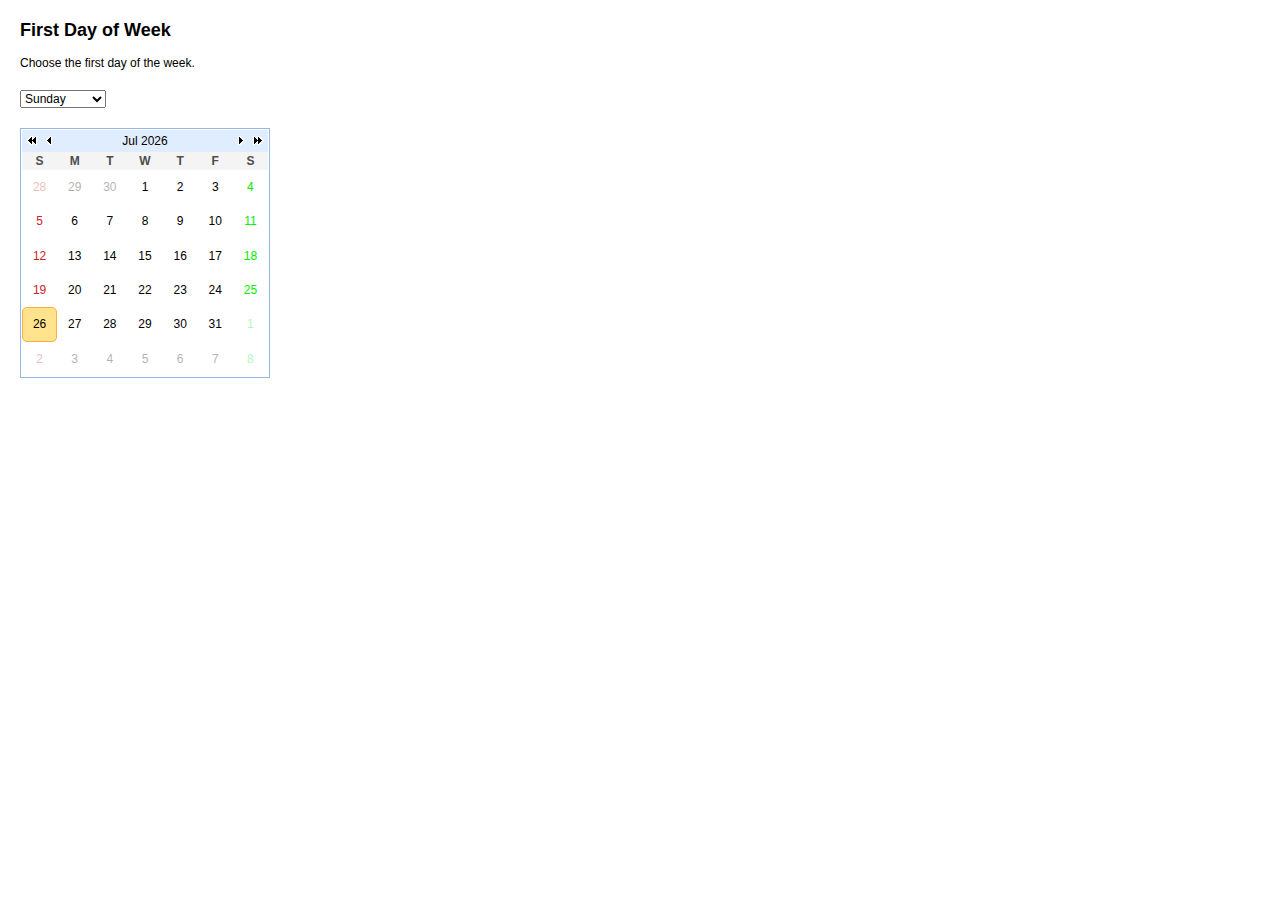
<file: Code/JS/库/easy_ui/easyui/demo/calendar/firstday.html>
<!DOCTYPE html>
<html>
<head>
	<meta charset="UTF-8">
	<title>First Day of Week - jQuery EasyUI Demo</title>
	<link rel="stylesheet" type="text/css" href="../../themes/default/easyui.css">
	<link rel="stylesheet" type="text/css" href="../../themes/icon.css">
	<link rel="stylesheet" type="text/css" href="../demo.css">
	<script type="text/javascript" src="../../jquery.min.js"></script>
	<script type="text/javascript" src="../../jquery.easyui.min.js"></script>
</head>
<body>
	<h2>First Day of Week</h2>
	<p>Choose the first day of the week.</p>
	
	<div style="margin:20px 0">
		<select onchange="$('#cc').calendar({firstDay:this.value})">
			<option value="0">Sunday</option>
			<option value="1">Monday</option>
			<option value="2">Tuesday</option>
			<option value="3">Wednesday</option>
			<option value="4">Thursday</option>
			<option value="5">Friday</option>
			<option value="6">Saturday</option>
		</select>
	</div>
	
	<div id="cc" class="easyui-calendar" style="width:250px;height:250px;"></div>
</body>
</html>
</file>
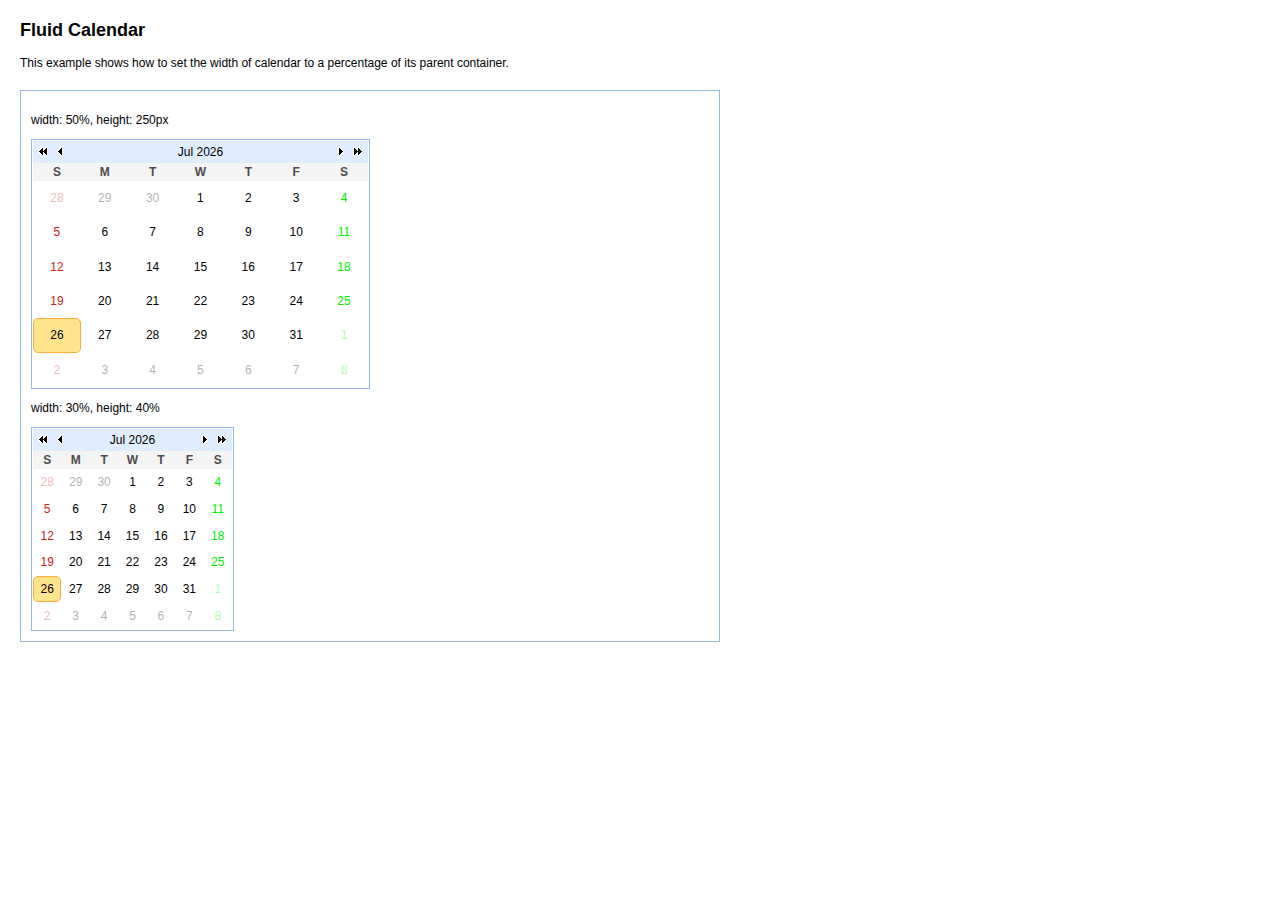
<file: Code/JS/库/easy_ui/easyui/demo/calendar/fluid.html>
<!DOCTYPE html>
<html>
<head>
	<meta charset="UTF-8">
	<title>Fluid Calendar - jQuery EasyUI Demo</title>
	<link rel="stylesheet" type="text/css" href="../../themes/default/easyui.css">
	<link rel="stylesheet" type="text/css" href="../../themes/icon.css">
	<link rel="stylesheet" type="text/css" href="../demo.css">
	<script type="text/javascript" src="../../jquery.min.js"></script>
	<script type="text/javascript" src="../../jquery.easyui.min.js"></script>
</head>
<body>
	<h2>Fluid Calendar</h2>
	<p>This example shows how to set the width of calendar to a percentage of its parent container.</p>
	<div style="margin:20px 0"></div>
	<div class="easyui-panel" style="width:700px;padding:10px">
		<p>width: 50%, height: 250px</p>
		<div class="easyui-calendar" style="width:50%;height:250px;"></div>
		<p>width: 30%, height: 40%</p>
		<div class="easyui-calendar" style="width:30%;height:40%;"></div>
	</div>
</body>
</html>
</file>
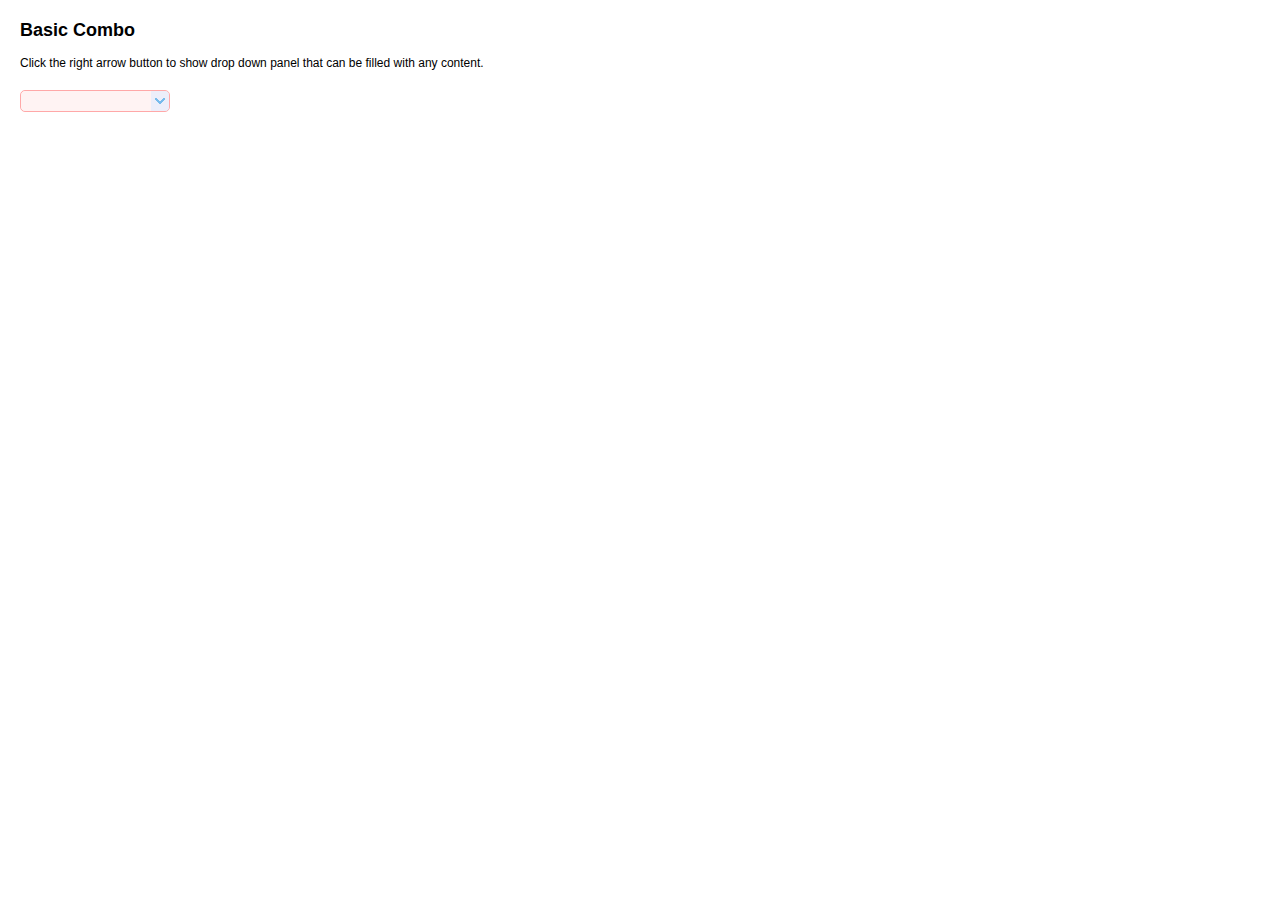
<file: Code/JS/库/easy_ui/easyui/demo/combo/basic.html>
<!DOCTYPE html>
<html>
<head>
	<meta charset="UTF-8">
	<title>Basic Combo - jQuery EasyUI Demo</title>
	<link rel="stylesheet" type="text/css" href="../../themes/default/easyui.css">
	<link rel="stylesheet" type="text/css" href="../../themes/icon.css">
	<link rel="stylesheet" type="text/css" href="../demo.css">
	<script type="text/javascript" src="../../jquery.min.js"></script>
	<script type="text/javascript" src="../../jquery.easyui.min.js"></script>
</head>
<body>
	<h2>Basic Combo</h2>
	<p>Click the right arrow button to show drop down panel that can be filled with any content.</p>
	<div style="margin:20px 0"></div>
	<select id="cc" style="width:150px"></select>
	<div id="sp">
		<div style="color:#99BBE8;background:#fafafa;padding:5px;">Select a language</div>
		<div style="padding:10px">
			<input type="radio" name="lang" value="01"><span>Java</span><br/>
			<input type="radio" name="lang" value="02"><span>C#</span><br/>
			<input type="radio" name="lang" value="03"><span>Ruby</span><br/>
			<input type="radio" name="lang" value="04"><span>Basic</span><br/>
			<input type="radio" name="lang" value="05"><span>Fortran</span>
		</div>
	</div>
	<script type="text/javascript">
		$(function(){
			$('#cc').combo({
				required:true,
				editable:false
			});
			$('#sp').appendTo($('#cc').combo('panel'));
			$('#sp input').click(function(){
				var v = $(this).val();
				var s = $(this).next('span').text();
				$('#cc').combo('setValue', v).combo('setText', s).combo('hidePanel');
			});
		});
	</script>
</body>
</html>
</file>
<file: Code/JS/库/UMEditor/Umeditor1.2.2/themes/default/css/umeditor.css>
.edui-container{
    position: relative;
    border: 1px solid #d4d4d4;
    box-shadow: 2px 2px 5px #d3d6da;
    background-color: #fff;
}
.edui-container .edui-toolbar{
    position: relative;
    width:auto;
    border-bottom: 1px solid #e1e1e1;
    box-shadow: 2px 2px 5px #d3d6da;
    background-color: #fafafa;
    z-index: 99999;
}
.edui-toolbar .edui-btn-toolbar{
    position: relative;
    padding: 5px;
}
.edui-container .edui-editor-body{
    background-color: #fff;
}
.edui-editor-body .edui-body-container{
}

.edui-editor-body .edui-body-container p{margin:5px 0;}
.edui-editor-body .edui-body-container{
    border:0;
    outline:none;
    cursor:text;
    padding:0 10px 0;
    overflow:auto;
    display:block;
    word-wrap:break-word;
    font-size:12px;
    font-family:sans-serif;
}
.edui-editor-body.focus{border:1px solid #5c9dff}
.edui-editor-body table{margin:10px 0 10px;border-collapse:collapse;display:table;}
.edui-editor-body td{padding: 5px 10px;border: 1px solid #DDD;}
.edui-editor-body iframe.mathquill-embedded-latex{
    border: 0px;
    padding: 0px;
    display: inline;
    margin: 0px;
    background: none;
    vertical-align: middle;
    width: 0px;
    height: 0px;
}
/*普通按钮*/
.edui-btn-toolbar .edui-btn{
    position: relative;
    display: inline-block;
    vertical-align: top;
    *display: inline;
    *zoom:1;
    width:auto;
    margin: 0 1px;
    padding:1px;
    border:none;
    background: none;
}
.edui-btn-toolbar .edui-btn .edui-icon{
    width: 20px;
    height: 20px;
    margin: 0;
    padding:0;
    background-repeat: no-repeat;
    background-image: url(../images/icons.png);
    background-image: url(../images/icons.gif) \9;
}

/*状态反射*/
.edui-btn-toolbar .edui-btn.edui-hover,
.edui-btn-toolbar .edui-btn.edui-active{
    background-color: #d5e1f2;
    padding: 0;
    border: 1px solid #a3bde3;
    _z-index: 1;
}
.edui-btn-toolbar .edui-btn.edui-disabled{
    opacity: 0.3;
    filter: alpha(opacity = 30);
}
.edui-btn-toolbar .edui-btn .edui-icon-source {
    background-position:-260px -0px;
}
.edui-btn-toolbar .edui-btn .edui-icon-undo {
    background-position: -160px 0;
}
.edui-btn-toolbar .edui-btn .edui-icon-redo {
    background-position: -100px 0;
}
.edui-btn-toolbar  .edui-btn .edui-icon-bold{
    background-position: 0 0;
}
.edui-btn-toolbar  .edui-btn .edui-icon-italic {
    background-position: -60px 0;
}
.edui-btn-toolbar  .edui-btn .edui-icon-underline  {
    background-position: -140px 0
}
.edui-btn-toolbar .edui-btn .edui-icon-strikethrough {
    background-position: -120px 0;
}

.edui-btn-toolbar .edui-btn .edui-icon-superscript {
    background-position: -620px 0;
}
.edui-btn-toolbar .edui-btn .edui-icon-subscript {
    background-position:  -600px 0;
}
.edui-btn-toolbar .edui-btn .edui-icon-font, .edui-btn-toolbar .edui-btn .edui-icon-forecolor {
    background-position: -720px 0;
}

.edui-btn-toolbar .edui-btn .edui-icon-backcolor {
    background-position: -760px 0;
}

.edui-btn-toolbar .edui-btn .edui-icon-insertorderedlist {
    background-position: -80px 0;
}
.edui-btn-toolbar .edui-btn .edui-icon-insertunorderedlist {
    background-position:   -20px 0;
}
.edui-btn-toolbar .edui-btn .edui-icon-selectall {
    background-position: -400px -20px;
}
.edui-btn-toolbar .edui-btn .edui-icon-cleardoc {
    background-position: -520px 0;
}
.edui-btn-toolbar .edui-btn .edui-icon-paragraph {
    background-position: -140px 0;
}

.edui-btn-toolbar .edui-btn .edui-icon-fontfamily {
    background-position: -140px 0;
}

.edui-btn-toolbar .edui-btn .edui-icon-fontsize {
    background-position: -140px 0;
}

.edui-btn-toolbar .edui-btn .edui-icon-justifyleft {
    background-position: -460px 0;
}

.edui-btn-toolbar .edui-btn .edui-icon-justifycenter {
    background-position: -420px 0;
}

.edui-btn-toolbar .edui-btn .edui-icon-justifyright {
    background-position:-480px 0;
}

.edui-btn-toolbar .edui-btn .edui-icon-justifyjustify {
    background-position: -440px 0;
}

.edui-btn-toolbar .edui-btn .edui-icon-link {
    background-position: -500px 0;
}

.edui-btn-toolbar .edui-btn .edui-icon-unlink {
    background-position: -640px 0;
}

.edui-btn-toolbar .edui-btn .edui-icon-image {
    background-position: -380px 0;
}

.edui-btn-toolbar .edui-btn .edui-icon-emotion {
    background-position: -60px -20px;
}
.edui-btn-toolbar .edui-btn .edui-icon-video {
    background-position: -320px -20px;
}

.edui-btn-toolbar .edui-btn .edui-icon-map {
    background-position:  -40px -40px;
}

.edui-btn-toolbar .edui-btn .edui-icon-gmap {
    background-position:  -260px -40px;
}
.edui-btn-toolbar .edui-btn .edui-icon-horizontal {
    background-position: -360px 0;
}

.edui-btn-toolbar .edui-btn .edui-icon-print {
    background-position: -440px -20px;
}
.edui-btn-toolbar .edui-btn .edui-icon-preview {
    background-position: -420px -20px;
}

.edui-btn-toolbar .edui-btn-fullscreen{
    float:right;
}
.edui-btn-toolbar .edui-btn .edui-icon-fullscreen {
    background-position: -100px -20px;
}

.edui-btn-toolbar .edui-btn .edui-icon-removeformat {
    background-position: -580px 0;
}
.edui-btn-toolbar .edui-btn .edui-icon-drafts {
    background-position: -560px 0;
}
.edui-btn-toolbar .edui-btn .edui-icon-formula {
    background-position: -80px -20px;
}
.edui-btn-toolbar .edui-splitbutton{
    position: relative;
    display: inline-block ;
    vertical-align: top;
    *display: inline ;
    *zoom:1;
    margin:0 2px;
}
.edui-splitbutton .edui-btn{
    margin: 0;
}
.edui-splitbutton .edui-caret{
    position: relative;
    display: inline-block ;
    vertical-align: top;
    *display: inline ;
    *zoom:1;
    width: 8px;
    height: 20px;
    background: url(../images/icons.png) -741px 0;
    _background: url(../images/icons.gif) -741px 0;
}

.edui-btn-toolbar .edui-splitbutton,
.edui-btn-toolbar .edui-splitbutton{
    _border: none;
}

/*状态反射*/
.edui-btn-toolbar .edui-splitbutton.edui-hover .edui-btn{
    background-color: #d5e1f2;
}

.edui-btn-toolbar .edui-splitbutton.edui-disabled{
    opacity: 0.3;
    filter: alpha(opacity = 30);
}
.edui-btn-toolbar .edui-splitbutton.edui-disabled .edui-caret{
    opacity: 0.3 \0;
    filter: alpha(opacity = 30)\0;
}


.edui-btn-toolbar .edui-combobox{
    border: 1px solid #CCC;
    padding:0;
    margin:0 2px;
    line-height: 20px;
}
.edui-combobox .edui-button-label{
    position: relative;
    display: inline-block;
    vertical-align: top;
    *display: inline ;
    *zoom:1;
    width:60px;
    height:20px;
    line-height: 20px;
    padding: 2px;
    margin: 0;
    font-size: 12px;
    text-align: center;
    cursor: default;
}
.edui-combobox  .edui-button-spacing{
    position: relative;
    display: inline-block ;
    vertical-align: top;
    *display: inline ;
    *zoom:1;
    height:20px;
    margin: 0;
    padding:0 3px;
}
.edui-combobox .edui-caret{
    position: relative;
    display: inline-block ;
    vertical-align: top;
    *display: inline ;
    *zoom:1;
    height:20px;
    width: 12px;
    margin: 0;
    padding: 0;
    background: url(../images/icons.png) -741px 0;
    _background: url(../images/icons.gif) -741px 0;
}
.edui-btn-toolbar .edui-combobox.edui-disabled{
    opacity: 0.2;
    filter: alpha(opacity = 20);
}
.edui-btn-toolbar .edui-combobox.edui-disabled .edui-button-label,
.edui-btn-toolbar .edui-combobox.edui-disabled .edui-caret{
    opacity: 0.2 \0;
    filter: alpha(opacity = 20)\0;
}
.edui-combobox-menu{
    position: absolute;
    top: 100%;
    left: 0;
    display: none;
    list-style: none;
    text-decoration: none;
    margin: 0;
    padding:5px;
    background-color: #ffffff;
    border: 1px solid #ccc;
    font-size: 12px;
    box-shadow: 2px 2px 5px #d3d6da;
    min-width: 160px;
    _width: 160px;
}

.edui-combobox-menu .edui-combobox-item {
    display: block;
    border: 1px solid white;
}

.edui-combobox-menu .edui-combobox-item-label {
    height: 25px;
    line-height: 25px;
    display: inline-block;
    _display: inline;
    _zoom: 1;
    margin-left: 10px;
}

.edui-combobox-menu .edui-combobox-item:hover, .edui-combobox-menu .edui-combobox-stack-item:hover, .edui-combobox-menu .edui-combobox-item-hover {
    background-color: #d5e1f2;
    padding: 0;
    border: 1px solid #a3bde3;
}

.edui-combobox-menu .edui-combobox-item .edui-combobox-icon {
    display: inline-block;
    *zoom: 1;
    *display: inline;
    width: 24px;
    height: 25px;
    background: red;
    vertical-align: bottom;
    background: url(../images/ok.gif) no-repeat 1000px 1000px;
}

.edui-combobox-menu .edui-combobox-checked .edui-combobox-icon {
    background-position: 10px 7px;
}


.edui-combobox-menu .edui-combobox-item-separator {
    min-width: 160px;
    height: 1px;
    line-height: 1px;
    overflow: hidden;
    background: #d3d3d3;
    margin: 5px 0;
    *margin-top: -8px;
}

/* 字体样式校正 */

.edui-combobox-fontsize .edui-combobox-item-0.edui-combobox-checked .edui-combobox-icon {
    background-position: 10px 7px;
}

.edui-combobox-fontsize .edui-combobox-item-1.edui-combobox-checked .edui-combobox-icon {
    background-position: 10px 7px;
}

.edui-combobox-fontsize .edui-combobox-item-2.edui-combobox-checked .edui-combobox-icon {
    background-position: 10px 7px;
}

.edui-combobox-fontsize .edui-combobox-item-3.edui-combobox-checked .edui-combobox-icon {
    background-position: 10px 7px;
}

/* 24 */
.edui-combobox-fontsize .edui-combobox-item-4 .edui-combobox-item-label {
    height: 27px;
    line-height: 27px;
}

.edui-combobox-fontsize .edui-combobox-item-4.edui-combobox-checked .edui-combobox-icon {
    background-position: 10px 5px;
}

/* 32 */
.edui-combobox-fontsize .edui-combobox-item-5 .edui-combobox-item-label {
    height: 31px;
    line-height: 31px;
}

.edui-combobox-fontsize .edui-combobox-item-5.edui-combobox-checked .edui-combobox-icon {
    background-position: 10px 4px;
}


/* 48 */
.edui-combobox-fontsize .edui-combobox-item-6 .edui-combobox-item-label {
    height: 47px;
    line-height: 47px;
}

/*.edui-combobox-fontsize .edui-combobox-item-6 .edui-combobox-icon {*/
    /*height: 25px;*/
    /*margin-bottom: 11px;*/
/*}*/

/*.edui-combobox-fontsize .edui-combobox-item-6.edui-combobox-checked .edui-combobox-icon {*/
    /*background-position: 10px 7px;*/
/*}*/


/* 段落样式校正 */
/* h1 */
.edui-combobox-paragraph .edui-combobox-item-1 .edui-combobox-item-label {
    font-size: 32px;
    height: 36px;
    line-height: 36px;
}

.edui-combobox-paragraph .edui-combobox-item-1 .edui-combobox-icon {
    height: 25px;
    margin-bottom: 5px;
}

.edui-combobox-paragraph .edui-combobox-item-1.edui-combobox-checked .edui-combobox-icon {
    background-position: 10px 7px;
}

/* h2 */
.edui-combobox-paragraph .edui-combobox-item-2 .edui-combobox-item-label {
    font-size: 28px;
    height: 27px;
    line-height: 27px;
}

.edui-combobox-paragraph .edui-combobox-item-2 .edui-combobox-icon {
    margin-bottom: 5px;
}

.edui-combobox-paragraph .edui-combobox-item-2.edui-combobox-checked .edui-combobox-icon {
    background-position: 10px 10px;
}

/* h3 */
.edui-combobox-paragraph .edui-combobox-item-3 .edui-combobox-item-label {
    font-size: 24px;
    height: 25px;
    line-height: 25px;
}

.edui-combobox-paragraph .edui-combobox-item-3 .edui-combobox-icon {
    height: 25px;
    margin-bottom: 5px;
}

.edui-combobox-paragraph .edui-combobox-item-3.edui-combobox-checked .edui-combobox-icon {
    background-position: 10px 11px;
}

/* h4 */
.edui-combobox-paragraph .edui-combobox-item-4 .edui-combobox-item-label {
    font-size: 18px;
    height: 25px;
    line-height: 25px;
}

.edui-combobox-paragraph .edui-combobox-item-4.edui-combobox-checked .edui-combobox-icon {
    background-position: 10px 6px;
}

/* h5 */
.edui-combobox-paragraph .edui-combobox-item-5 .edui-combobox-item-label {
    font-size: 16px;
}

/* h6 */
.edui-combobox-paragraph .edui-combobox-item-6 .edui-combobox-item-label {
    font-size: 12px;
}
.edui-modal {
    position: fixed;
    _position: absolute;
    top: 10%;
    left: 50%;
    border: 1px solid #acacac;
    box-shadow: 2px 2px 5px #d3d6da;
    background-color: #ffffff;
    outline: 0;
}
.edui-modal-header {
    padding: 5px 10px;
    border-bottom: 1px solid #eee;
}
.edui-modal-header .edui-close {
    float: right;
    width:20px;
    height:20px;
    margin-top: 2px;
    padding: 1px;
    border: 0;
    background: url("../images/close.png") no-repeat center center;
    cursor: pointer;
}
.edui-modal-header .edui-close.edui-hover {
    background-color: #d5e1f2;
    padding:0;
    border: 1px solid #a3bde3;
}
.edui-modal-header .edui-title {
    margin: 0;
    line-height: 25px;
    font-size: 20px;
}
.edui-modal-body {
    position: relative;
    max-height: 400px;
    font-size: 12px;
    overflow-y: auto;
}
.edui-modal-footer {
    float: right;
    padding: 5px 15px 15px;
    overflow: hidden;
}
.edui-modal-footer .edui-btn {
    float: left;
    height: 24px;
    width: 96px;
    margin: 0 10px;
    background-color: #ffffff;
    padding: 0;
    border: 1px solid #ababab;
    font-size: 12px;
    line-height: 24px;
    text-align: center;
    cursor: pointer;
}
.edui-modal-footer .edui-btn.edui-hover{
    background-color: #d5e1f2;
    border: 1px solid #a3bde3;
}
.edui-modal-backdrop{
    opacity: 0.5;
    filter: alpha(opacity=50);
    position: fixed;
    top: 0;
    right: 0;
    bottom: 0;
    left: 0;
    background-color: #c6c6c6;
}

.edui-modal .edui-modal-tip {
    color: red;
    position: absolute;
    bottom: 10px;
    left: 10px;
    height: 30px;
    line-height: 30px;
    display: none;
}
/*图片上传*/
.edui-dialog-image-body {
    width: 700px;
    height: 400px;
}
/*插入视频*/
.edui-dialog-video-body{
    width: 600px;
    height: 350px;
}
/*谷歌地图*/
.edui-dialog-gmap-body{
    width:550px;
    height: 400px;
}

/*百度地图*/
.edui-dialog-map-body{
    width:580px;
    height: 400px;
}

/*链接*/
.edui-dialog-link-body{
    width:400px;
    height:200px;
}
.edui-popup{
    display: none;
    background: url('../images/pop-bg.png') repeat #fff;
    padding: 2px;
}
.edui-popup .edui-popup-body{
    border: 1px solid #bfbfbf;
    background-color: #fff;
}
.edui-popup .edui-popup-caret{
    width: 21px;
    height: 11px;
}
.edui-popup .edui-popup-caret.up{
    background:url('../images/caret.png') no-repeat 0 0;
}
.edui-popup .edui-popup-caret.down{
    background:url('../images/caret.png') no-repeat 0 0;
}


.edui-tab-nav {
    margin: 0;
    padding:0;
    border-bottom: 1px solid #ddd;
    list-style: none;
    height:30px;
}
.edui-tab-nav .edui-tab-item {
    float:left;
    margin-bottom: -1px;
    margin-top: 1px;
    margin-top: 0\9;
}
.edui-tab-nav .edui-tab-item .edui-tab-text{
    display: block;
    padding:8px 12px;
    border: 1px solid transparent;
    color: #0088cc;
    text-decoration: none;
    outline: 0;
    _border:1px solid #fff ;
    cursor: pointer;
}
.edui-tab-nav .edui-tab-item .edui-tab-text:FOCUS {
    outline: none;
}
.edui-tab-nav .edui-tab-item.edui-active  .edui-tab-text{
    border: 1px solid #ddd;
    border-bottom-color: transparent;
    background-color: #fff;
    padding:8px 12px;
    color: #555555;
    cursor: default;
}
.edui-tab-content .edui-tab-pane{
    padding: 1px;
    position: relative;
    display: none;
    background-color: #fff;
    clear: both;
}
.edui-tab-content .edui-tab-pane.edui-active{
    display: block;
}


.edui-btn-toolbar .edui-tooltip{
    position: absolute;
    padding: 5px 0;
    display: none;
    /*opacity: 0.8;*/
    /*filter: alpha(opacity=80);*/
    z-index: 99999;
}
.edui-tooltip .edui-tooltip-arrow{
    position: absolute;
    top: 0;
    _top: -2px;
    left: 50%;
    width: 0;
    height: 0;
    padding: 0;
    font-size:0;
    margin-left: -5px;
    border-color: transparent;
    border-style: dashed dashed solid dashed;
    border-bottom-color: #000000;
    border-width: 0 5px 5px;
    background: transparent;
}
.edui-tooltip .edui-tooltip-inner{
    padding: 6px;
    color: #ffffff;
    text-align: center;
    text-decoration: none;
    font-size: 10px;
    background-color: #000000;
    white-space: nowrap;
    line-height: 12px;
}
.edui-splitbutton-color-label {
    width: 16px;
    height: 3px;
    position: absolute;
    bottom: 2px;
    left: 50%;
    margin-left: -8px;
    overflow: hidden;
    line-height: 3px;
}
.edui-popup .edui-colorpicker {
    margin: 10px;
    font-size: 12px;
}
.edui-colorpicker .edui-colorpicker-topbar{
    height: 27px;
    width: 200px;
    overflow: hidden;
}
.edui-colorpicker .edui-colorpicker-topbar .edui-colorpicker-preview{
    height: 20px;
    border: 1px inset black;
    margin-left: 1px;
    width: 128px;
    float: left;
}
.edui-colorpicker .edui-colorpicker-topbar .edui-colorpicker-nocolor{
    float: right;
    margin-right: 1px;
    font-size: 12px;
    line-height: 14px;
    height: 14px;
    border: 1px solid #333;
    padding: 3px 5px;
    cursor: pointer;
}
.edui-colorpicker table{
    border-collapse: collapse;
    border-spacing: 2px;
}
.edui-colorpicker tr.edui-colorpicker-firstrow{
    height: 30px;
}
.edui-colorpicker table td{
    padding: 0 2px;
}
.edui-colorpicker table td .edui-colorpicker-colorcell{
    display: block;
    text-decoration: none;
    color: black;
    width: 14px;
    height: 14px;
    margin: 0;
    cursor: pointer;
}
.edui-toolbar .edui-separator{
    width: 2px;
    height: 20px;
    padding: 1px 2px;
    background: url(../images/icons.png) -179px 1px;
    background: url(../images/icons.gif) -179px 1px \9;
    display: inline-block ;
    vertical-align: top;
    *display: inline ;
    *zoom:1;
    border:none;

}
</file>
<file: Code/JS/库/easy_ui/easyui/themes/default/easyui.css>
.panel {
  overflow: hidden;
  text-align: left;
  margin: 0;
  border: 0;
  -moz-border-radius: 0 0 0 0;
  -webkit-border-radius: 0 0 0 0;
  border-radius: 0 0 0 0;
}
.panel-header,
.panel-body {
  border-width: 1px;
  border-style: solid;
}
.panel-header {
  padding: 5px;
  position: relative;
}
.panel-title {
  background: url('images/blank.gif') no-repeat;
}
.panel-header-noborder {
  border-width: 0 0 1px 0;
}
.panel-body {
  overflow: auto;
  border-top-width: 0;
  padding: 0;
}
.panel-body-noheader {
  border-top-width: 1px;
}
.panel-body-noborder {
  border-width: 0px;
}
.panel-with-icon {
  padding-left: 18px;
}
.panel-icon,
.panel-tool {
  position: absolute;
  top: 50%;
  margin-top: -8px;
  height: 16px;
  overflow: hidden;
}
.panel-icon {
  left: 5px;
  width: 16px;
}
.panel-tool {
  right: 5px;
  width: auto;
}
.panel-tool a {
  display: inline-block;
  width: 16px;
  height: 16px;
  opacity: 0.6;
  filter: alpha(opacity=60);
  margin: 0 0 0 2px;
  vertical-align: top;
}
.panel-tool a:hover {
  opacity: 1;
  filter: alpha(opacity=100);
  background-color: #eaf2ff;
  -moz-border-radius: 3px 3px 3px 3px;
  -webkit-border-radius: 3px 3px 3px 3px;
  border-radius: 3px 3px 3px 3px;
}
.panel-loading {
  padding: 11px 0px 10px 30px;
}
.panel-noscroll {
  overflow: hidden;
}
.panel-fit,
.panel-fit body {
  height: 100%;
  margin: 0;
  padding: 0;
  border: 0;
  overflow: hidden;
}
.panel-loading {
  background: url('images/loading.gif') no-repeat 10px 10px;
}
.panel-tool-close {
  background: url('images/panel_tools.png') no-repeat -16px 0px;
}
.panel-tool-min {
  background: url('images/panel_tools.png') no-repeat 0px 0px;
}
.panel-tool-max {
  background: url('images/panel_tools.png') no-repeat 0px -16px;
}
.panel-tool-restore {
  background: url('images/panel_tools.png') no-repeat -16px -16px;
}
.panel-tool-collapse {
  background: url('images/panel_tools.png') no-repeat -32px 0;
}
.panel-tool-expand {
  background: url('images/panel_tools.png') no-repeat -32px -16px;
}
.panel-header,
.panel-body {
  border-color: #95B8E7;
}
.panel-header {
  background-color: #E0ECFF;
  background: -webkit-linear-gradient(top,#EFF5FF 0,#E0ECFF 100%);
  background: -moz-linear-gradient(top,#EFF5FF 0,#E0ECFF 100%);
  background: -o-linear-gradient(top,#EFF5FF 0,#E0ECFF 100%);
  background: linear-gradient(to bottom,#EFF5FF 0,#E0ECFF 100%);
  background-repeat: repeat-x;
  filter: progid:DXImageTransform.Microsoft.gradient(startColorstr=#EFF5FF,endColorstr=#E0ECFF,GradientType=0);
}
.panel-body {
  background-color: #ffffff;
  color: #000000;
  font-size: 12px;
}
.panel-title {
  font-size: 12px;
  font-weight: bold;
  color: #0E2D5F;
  height: 16px;
  line-height: 16px;
}
.accordion {
  overflow: hidden;
  border-width: 1px;
  border-style: solid;
}
.accordion .accordion-header {
  border-width: 0 0 1px;
  cursor: pointer;
}
.accordion .accordion-body {
  border-width: 0 0 1px;
}
.accordion-noborder {
  border-width: 0;
}
.accordion-noborder .accordion-header {
  border-width: 0 0 1px;
}
.accordion-noborder .accordion-body {
  border-width: 0 0 1px;
}
.accordion-collapse {
  background: url('images/accordion_arrows.png') no-repeat 0 0;
}
.accordion-expand {
  background: url('images/accordion_arrows.png') no-repeat -16px 0;
}
.accordion {
  background: #ffffff;
  border-color: #95B8E7;
}
.accordion .accordion-header {
  background: #E0ECFF;
  filter: none;
}
.accordion .accordion-header-selected {
  background: #ffe48d;
}
.accordion .accordion-header-selected .panel-title {
  color: #000000;
}
.window {
  overflow: hidden;
  padding: 5px;
  border-width: 1px;
  border-style: solid;
}
.window .window-header {
  background: transparent;
  padding: 0px 0px 6px 0px;
}
.window .window-body {
  border-width: 1px;
  border-style: solid;
  border-top-width: 0px;
}
.window .window-body-noheader {
  border-top-width: 1px;
}
.window .window-header .panel-icon,
.window .window-header .panel-tool {
  top: 50%;
  margin-top: -11px;
}
.window .window-header .panel-icon {
  left: 1px;
}
.window .window-header .panel-tool {
  right: 1px;
}
.window .window-header .panel-with-icon {
  padding-left: 18px;
}
.window-proxy {
  position: absolute;
  overflow: hidden;
}
.window-proxy-mask {
  position: absolute;
  filter: alpha(opacity=5);
  opacity: 0.05;
}
.window-mask {
  position: absolute;
  left: 0;
  top: 0;
  width: 100%;
  height: 100%;
  filter: alpha(opacity=40);
  opacity: 0.40;
  font-size: 1px;
  overflow: hidden;
}
.window,
.window-shadow {
  position: absolute;
  -moz-border-radius: 5px 5px 5px 5px;
  -webkit-border-radius: 5px 5px 5px 5px;
  border-radius: 5px 5px 5px 5px;
}
.window-shadow {
  background: #ccc;
  -moz-box-shadow: 2px 2px 3px #cccccc;
  -webkit-box-shadow: 2px 2px 3px #cccccc;
  box-shadow: 2px 2px 3px #cccccc;
  filter: progid:DXImageTransform.Microsoft.Blur(pixelRadius=2,MakeShadow=false,ShadowOpacity=0.2);
}
.window,
.window .window-body {
  border-color: #95B8E7;
}
.window {
  background-color: #E0ECFF;
  background: -webkit-linear-gradient(top,#EFF5FF 0,#E0ECFF 20%);
  background: -moz-linear-gradient(top,#EFF5FF 0,#E0ECFF 20%);
  background: -o-linear-gradient(top,#EFF5FF 0,#E0ECFF 20%);
  background: linear-gradient(to bottom,#EFF5FF 0,#E0ECFF 20%);
  background-repeat: repeat-x;
  filter: progid:DXImageTransform.Microsoft.gradient(startColorstr=#EFF5FF,endColorstr=#E0ECFF,GradientType=0);
}
.window-proxy {
  border: 1px dashed #95B8E7;
}
.window-proxy-mask,
.window-mask {
  background: #ccc;
}
.dialog-content {
  overflow: auto;
}
.dialog-toolbar {
  padding: 2px 5px;
}
.dialog-tool-separator {
  float: left;
  height: 24px;
  border-left: 1px solid #ccc;
  border-right: 1px solid #fff;
  margin: 2px 1px;
}
.dialog-button {
  padding: 5px;
  text-align: right;
}
.dialog-button .l-btn {
  margin-left: 5px;
}
.dialog-toolbar,
.dialog-button {
  background: #F4F4F4;
  border-width: 1px;
  border-style: solid;
}
.dialog-toolbar {
  border-color: #95B8E7 #95B8E7 #dddddd #95B8E7;
}
.dialog-button {
  border-color: #dddddd #95B8E7 #95B8E7 #95B8E7;
}
.l-btn {
  text-decoration: none;
  display: inline-block;
  overflow: hidden;
  margin: 0;
  padding: 0;
  cursor: pointer;
  outline: none;
  text-align: center;
  vertical-align: middle;
}
.l-btn-plain {
  border: 0;
  padding: 1px;
}
.l-btn-left {
  display: inline-block;
  position: relative;
  overflow: hidden;
  margin: 0;
  padding: 0;
  vertical-align: top;
}
.l-btn-text {
  display: inline-block;
  vertical-align: top;
  width: auto;
  line-height: 24px;
  font-size: 12px;
  padding: 0;
  margin: 0 4px;
}
.l-btn-icon {
  display: inline-block;
  width: 16px;
  height: 16px;
  line-height: 16px;
  position: absolute;
  top: 50%;
  margin-top: -8px;
  font-size: 1px;
}
.l-btn span span .l-btn-empty {
  display: inline-block;
  margin: 0;
  width: 16px;
  height: 24px;
  font-size: 1px;
  vertical-align: top;
}
.l-btn span .l-btn-icon-left {
  padding: 0 0 0 20px;
  background-position: left center;
}
.l-btn span .l-btn-icon-right {
  padding: 0 20px 0 0;
  background-position: right center;
}
.l-btn-icon-left .l-btn-text {
  margin: 0 4px 0 24px;
}
.l-btn-icon-left .l-btn-icon {
  left: 4px;
}
.l-btn-icon-right .l-btn-text {
  margin: 0 24px 0 4px;
}
.l-btn-icon-right .l-btn-icon {
  right: 4px;
}
.l-btn-icon-top .l-btn-text {
  margin: 20px 4px 0 4px;
}
.l-btn-icon-top .l-btn-icon {
  top: 4px;
  left: 50%;
  margin: 0 0 0 -8px;
}
.l-btn-icon-bottom .l-btn-text {
  margin: 0 4px 20px 4px;
}
.l-btn-icon-bottom .l-btn-icon {
  top: auto;
  bottom: 4px;
  left: 50%;
  margin: 0 0 0 -8px;
}
.l-btn-left .l-btn-empty {
  margin: 0 4px;
  width: 16px;
}
.l-btn-plain:hover {
  padding: 0;
}
.l-btn-focus {
  outline: #0000FF dotted thin;
}
.l-btn-large .l-btn-text {
  line-height: 40px;
}
.l-btn-large .l-btn-icon {
  width: 32px;
  height: 32px;
  line-height: 32px;
  margin-top: -16px;
}
.l-btn-large .l-btn-icon-left .l-btn-text {
  margin-left: 40px;
}
.l-btn-large .l-btn-icon-right .l-btn-text {
  margin-right: 40px;
}
.l-btn-large .l-btn-icon-top .l-btn-text {
  margin-top: 36px;
  line-height: 24px;
  min-width: 32px;
}
.l-btn-large .l-btn-icon-top .l-btn-icon {
  margin: 0 0 0 -16px;
}
.l-btn-large .l-btn-icon-bottom .l-btn-text {
  margin-bottom: 36px;
  line-height: 24px;
  min-width: 32px;
}
.l-btn-large .l-btn-icon-bottom .l-btn-icon {
  margin: 0 0 0 -16px;
}
.l-btn-large .l-btn-left .l-btn-empty {
  margin: 0 4px;
  width: 32px;
}
.l-btn {
  color: #444;
  background: #fafafa;
  background-repeat: repeat-x;
  border: 1px solid #bbb;
  background: -webkit-linear-gradient(top,#ffffff 0,#eeeeee 100%);
  background: -moz-linear-gradient(top,#ffffff 0,#eeeeee 100%);
  background: -o-linear-gradient(top,#ffffff 0,#eeeeee 100%);
  background: linear-gradient(to bottom,#ffffff 0,#eeeeee 100%);
  background-repeat: repeat-x;
  filter: progid:DXImageTransform.Microsoft.gradient(startColorstr=#ffffff,endColorstr=#eeeeee,GradientType=0);
  -moz-border-radius: 5px 5px 5px 5px;
  -webkit-border-radius: 5px 5px 5px 5px;
  border-radius: 5px 5px 5px 5px;
}
.l-btn:hover {
  background: #eaf2ff;
  color: #000000;
  border: 1px solid #b7d2ff;
  filter: none;
}
.l-btn-plain {
  background: transparent;
  border: 0;
  filter: none;
}
.l-btn-plain:hover {
  background: #eaf2ff;
  color: #000000;
  border: 1px solid #b7d2ff;
  -moz-border-radius: 5px 5px 5px 5px;
  -webkit-border-radius: 5px 5px 5px 5px;
  border-radius: 5px 5px 5px 5px;
}
.l-btn-disabled,
.l-btn-disabled:hover {
  opacity: 0.5;
  cursor: default;
  background: #fafafa;
  color: #444;
  background: -webkit-linear-gradient(top,#ffffff 0,#eeeeee 100%);
  background: -moz-linear-gradient(top,#ffffff 0,#eeeeee 100%);
  background: -o-linear-gradient(top,#ffffff 0,#eeeeee 100%);
  background: linear-gradient(to bottom,#ffffff 0,#eeeeee 100%);
  background-repeat: repeat-x;
  filter: progid:DXImageTransform.Microsoft.gradient(startColorstr=#ffffff,endColorstr=#eeeeee,GradientType=0);
}
.l-btn-disabled .l-btn-text,
.l-btn-disabled .l-btn-icon {
  filter: alpha(opacity=50);
}
.l-btn-plain-disabled,
.l-btn-plain-disabled:hover {
  background: transparent;
  filter: alpha(opacity=50);
}
.l-btn-selected,
.l-btn-selected:hover {
  background: #ddd;
  filter: none;
}
.l-btn-plain-selected,
.l-btn-plain-selected:hover {
  background: #ddd;
}
.textbox {
  position: relative;
  border: 1px solid #95B8E7;
  background-color: #fff;
  vertical-align: middle;
  display: inline-block;
  overflow: hidden;
  white-space: nowrap;
  margin: 0;
  padding: 0;
  -moz-border-radius: 5px 5px 5px 5px;
  -webkit-border-radius: 5px 5px 5px 5px;
  border-radius: 5px 5px 5px 5px;
}
.textbox .textbox-text {
  font-size: 12px;
  border: 0;
  margin: 0;
  padding: 4px;
  vertical-align: top;
  outline-style: none;
  resize: none;
  -moz-border-radius: 5px 5px 5px 5px;
  -webkit-border-radius: 5px 5px 5px 5px;
  border-radius: 5px 5px 5px 5px;
}
.textbox .textbox-prompt {
  font-size: 12px;
  color: #aaa;
}
.textbox-button,
.textbox-button:hover {
  position: absolute;
  top: 0;
  padding: 0;
  vertical-align: top;
  -moz-border-radius: 0 0 0 0;
  -webkit-border-radius: 0 0 0 0;
  border-radius: 0 0 0 0;
}
.textbox-button-right,
.textbox-button-right:hover {
  border-width: 0 0 0 1px;
}
.textbox-button-left,
.textbox-button-left:hover {
  border-width: 0 1px 0 0;
}
.textbox-addon {
  position: absolute;
  top: 0;
}
.textbox-icon {
  display: inline-block;
  width: 18px;
  height: 20px;
  overflow: hidden;
  vertical-align: top;
  background-position: center center;
  cursor: pointer;
  opacity: 0.6;
  filter: alpha(opacity=60);
  text-decoration: none;
}
.textbox-icon-disabled,
.textbox-icon-readonly {
  cursor: default;
}
.textbox-icon:hover {
  opacity: 1.0;
  filter: alpha(opacity=100);
}
.textbox-icon-disabled:hover {
  opacity: 0.6;
  filter: alpha(opacity=60);
}
.textbox-focused {
  -moz-box-shadow: 0 0 3px 0 #95B8E7;
  -webkit-box-shadow: 0 0 3px 0 #95B8E7;
  box-shadow: 0 0 3px 0 #95B8E7;
}
.textbox-invalid {
  border-color: #ffa8a8;
  background-color: #fff3f3;
}
.filebox .textbox-value {
  vertical-align: top;
  visibility: hidden;
  position: absolute;
  top: 0;
  left: -5000px;
}
.combo {
  display: inline-block;
  white-space: nowrap;
  margin: 0;
  padding: 0;
  border-width: 1px;
  border-style: solid;
  overflow: hidden;
  vertical-align: middle;
}
.combo .combo-text {
  font-size: 12px;
  border: 0px;
  margin: 0;
  padding: 0px 2px;
  vertical-align: baseline;
}
.combo-arrow {
  width: 18px;
  height: 20px;
  overflow: hidden;
  display: inline-block;
  vertical-align: top;
  cursor: pointer;
  opacity: 0.6;
  filter: alpha(opacity=60);
}
.combo-arrow-hover {
  opacity: 1.0;
  filter: alpha(opacity=100);
}
.combo-panel {
  overflow: auto;
}
.combo-arrow {
  background: url('images/combo_arrow.png') no-repeat center center;
}
.combo-panel {
  background-color: #ffffff;
}
.combo {
  border-color: #95B8E7;
  background-color: #fff;
}
.combo-arrow {
  background-color: #E0ECFF;
}
.combo-arrow-hover {
  background-color: #eaf2ff;
}
.combo-arrow:hover {
  background-color: #eaf2ff;
}
.textbox-invalid {
  border-color: #ffa8a8;
  background-color: #fff3f3;
}
.combobox-item,
.combobox-group {
  font-size: 12px;
  padding: 3px;
  padding-right: 0px;
}
.combobox-item-disabled {
  opacity: 0.5;
  filter: alpha(opacity=50);
}
.combobox-gitem {
  padding-left: 10px;
}
.combobox-group {
  font-weight: bold;
}
.combobox-item-hover {
  background-color: #eaf2ff;
  color: #000000;
}
.combobox-item-selected {
  background-color: #ffe48d;
  color: #000000;
}
.layout {
  position: relative;
  overflow: hidden;
  margin: 0;
  padding: 0;
  z-index: 0;
}
.layout-panel {
  position: absolute;
  overflow: hidden;
}
.layout-panel-east,
.layout-panel-west {
  z-index: 2;
}
.layout-panel-north,
.layout-panel-south {
  z-index: 3;
}
.layout-expand {
  position: absolute;
  padding: 0px;
  font-size: 1px;
  cursor: pointer;
  z-index: 1;
}
.layout-expand .panel-header,
.layout-expand .panel-body {
  background: transparent;
  filter: none;
  overflow: hidden;
}
.layout-expand .panel-header {
  border-bottom-width: 0px;
}
.layout-split-proxy-h,
.layout-split-proxy-v {
  position: absolute;
  font-size: 1px;
  display: none;
  z-index: 5;
}
.layout-split-proxy-h {
  width: 5px;
  cursor: e-resize;
}
.layout-split-proxy-v {
  height: 5px;
  cursor: n-resize;
}
.layout-mask {
  position: absolute;
  background: #fafafa;
  filter: alpha(opacity=10);
  opacity: 0.10;
  z-index: 4;
}
.layout-button-up {
  background: url('images/layout_arrows.png') no-repeat -16px -16px;
}
.layout-button-down {
  background: url('images/layout_arrows.png') no-repeat -16px 0;
}
.layout-button-left {
  background: url('images/layout_arrows.png') no-repeat 0 0;
}
.layout-button-right {
  background: url('images/layout_arrows.png') no-repeat 0 -16px;
}
.layout-split-proxy-h,
.layout-split-proxy-v {
  background-color: #aac5e7;
}
.layout-split-north {
  border-bottom: 5px solid #E6EEF8;
}
.layout-split-south {
  border-top: 5px solid #E6EEF8;
}
.layout-split-east {
  border-left: 5px solid #E6EEF8;
}
.layout-split-west {
  border-right: 5px solid #E6EEF8;
}
.layout-expand {
  background-color: #E0ECFF;
}
.layout-expand-over {
  background-color: #E0ECFF;
}
.tabs-container {
  overflow: hidden;
}
.tabs-header {
  border-width: 1px;
  border-style: solid;
  border-bottom-width: 0;
  position: relative;
  padding: 0;
  padding-top: 2px;
  overflow: hidden;
}
.tabs-header-plain {
  border: 0;
  background: transparent;
}
.tabs-scroller-left,
.tabs-scroller-right {
  position: absolute;
  top: auto;
  bottom: 0;
  width: 18px;
  font-size: 1px;
  display: none;
  cursor: pointer;
  border-width: 1px;
  border-style: solid;
}
.tabs-scroller-left {
  left: 0;
}
.tabs-scroller-right {
  right: 0;
}
.tabs-tool {
  position: absolute;
  bottom: 0;
  padding: 1px;
  overflow: hidden;
  border-width: 1px;
  border-style: solid;
}
.tabs-header-plain .tabs-tool {
  padding: 0 1px;
}
.tabs-wrap {
  position: relative;
  left: 0;
  overflow: hidden;
  width: 100%;
  margin: 0;
  padding: 0;
}
.tabs-scrolling {
  margin-left: 18px;
  margin-right: 18px;
}
.tabs-disabled {
  opacity: 0.3;
  filter: alpha(opacity=30);
}
.tabs {
  list-style-type: none;
  height: 26px;
  margin: 0px;
  padding: 0px;
  padding-left: 4px;
  width: 50000px;
  border-style: solid;
  border-width: 0 0 1px 0;
}
.tabs li {
  float: left;
  display: inline-block;
  margin: 0 4px -1px 0;
  padding: 0;
  position: relative;
  border: 0;
}
.tabs li a.tabs-inner {
  display: inline-block;
  text-decoration: none;
  margin: 0;
  padding: 0 10px;
  height: 25px;
  line-height: 25px;
  text-align: center;
  white-space: nowrap;
  border-width: 1px;
  border-style: solid;
  -moz-border-radius: 5px 5px 0 0;
  -webkit-border-radius: 5px 5px 0 0;
  border-radius: 5px 5px 0 0;
}
.tabs li.tabs-selected a.tabs-inner {
  font-weight: bold;
  outline: none;
}
.tabs li.tabs-selected a:hover.tabs-inner {
  cursor: default;
  pointer: default;
}
.tabs li a.tabs-close,
.tabs-p-tool {
  position: absolute;
  font-size: 1px;
  display: block;
  height: 12px;
  padding: 0;
  top: 50%;
  margin-top: -6px;
  overflow: hidden;
}
.tabs li a.tabs-close {
  width: 12px;
  right: 5px;
  opacity: 0.6;
  filter: alpha(opacity=60);
}
.tabs-p-tool {
  right: 16px;
}
.tabs-p-tool a {
  display: inline-block;
  font-size: 1px;
  width: 12px;
  height: 12px;
  margin: 0;
  opacity: 0.6;
  filter: alpha(opacity=60);
}
.tabs li a:hover.tabs-close,
.tabs-p-tool a:hover {
  opacity: 1;
  filter: alpha(opacity=100);
  cursor: hand;
  cursor: pointer;
}
.tabs-with-icon {
  padding-left: 18px;
}
.tabs-icon {
  position: absolute;
  width: 16px;
  height: 16px;
  left: 10px;
  top: 50%;
  margin-top: -8px;
}
.tabs-title {
  font-size: 12px;
}
.tabs-closable {
  padding-right: 8px;
}
.tabs-panels {
  margin: 0px;
  padding: 0px;
  border-width: 1px;
  border-style: solid;
  border-top-width: 0;
  overflow: hidden;
}
.tabs-header-bottom {
  border-width: 0 1px 1px 1px;
  padding: 0 0 2px 0;
}
.tabs-header-bottom .tabs {
  border-width: 1px 0 0 0;
}
.tabs-header-bottom .tabs li {
  margin: -1px 4px 0 0;
}
.tabs-header-bottom .tabs li a.tabs-inner {
  -moz-border-radius: 0 0 5px 5px;
  -webkit-border-radius: 0 0 5px 5px;
  border-radius: 0 0 5px 5px;
}
.tabs-header-bottom .tabs-tool {
  top: 0;
}
.tabs-header-bottom .tabs-scroller-left,
.tabs-header-bottom .tabs-scroller-right {
  top: 0;
  bottom: auto;
}
.tabs-panels-top {
  border-width: 1px 1px 0 1px;
}
.tabs-header-left {
  float: left;
  border-width: 1px 0 1px 1px;
  padding: 0;
}
.tabs-header-right {
  float: right;
  border-width: 1px 1px 1px 0;
  padding: 0;
}
.tabs-header-left .tabs-wrap,
.tabs-header-right .tabs-wrap {
  height: 100%;
}
.tabs-header-left .tabs {
  height: 100%;
  padding: 4px 0 0 4px;
  border-width: 0 1px 0 0;
}
.tabs-header-right .tabs {
  height: 100%;
  padding: 4px 4px 0 0;
  border-width: 0 0 0 1px;
}
.tabs-header-left .tabs li,
.tabs-header-right .tabs li {
  display: block;
  width: 100%;
  position: relative;
}
.tabs-header-left .tabs li {
  left: auto;
  right: 0;
  margin: 0 -1px 4px 0;
  float: right;
}
.tabs-header-right .tabs li {
  left: 0;
  right: auto;
  margin: 0 0 4px -1px;
  float: left;
}
.tabs-header-left .tabs li a.tabs-inner {
  display: block;
  text-align: left;
  -moz-border-radius: 5px 0 0 5px;
  -webkit-border-radius: 5px 0 0 5px;
  border-radius: 5px 0 0 5px;
}
.tabs-header-right .tabs li a.tabs-inner {
  display: block;
  text-align: left;
  -moz-border-radius: 0 5px 5px 0;
  -webkit-border-radius: 0 5px 5px 0;
  border-radius: 0 5px 5px 0;
}
.tabs-panels-right {
  float: right;
  border-width: 1px 1px 1px 0;
}
.tabs-panels-left {
  float: left;
  border-width: 1px 0 1px 1px;
}
.tabs-header-noborder,
.tabs-panels-noborder {
  border: 0px;
}
.tabs-header-plain {
  border: 0px;
  background: transparent;
}
.tabs-scroller-left {
  background: #E0ECFF url('images/tabs_icons.png') no-repeat 1px center;
}
.tabs-scroller-right {
  background: #E0ECFF url('images/tabs_icons.png') no-repeat -15px center;
}
.tabs li a.tabs-close {
  background: url('images/tabs_icons.png') no-repeat -34px center;
}
.tabs li a.tabs-inner:hover {
  background: #eaf2ff;
  color: #000000;
  filter: none;
}
.tabs li.tabs-selected a.tabs-inner {
  background-color: #ffffff;
  color: #0E2D5F;
  background: -webkit-linear-gradient(top,#EFF5FF 0,#ffffff 100%);
  background: -moz-linear-gradient(top,#EFF5FF 0,#ffffff 100%);
  background: -o-linear-gradient(top,#EFF5FF 0,#ffffff 100%);
  background: linear-gradient(to bottom,#EFF5FF 0,#ffffff 100%);
  background-repeat: repeat-x;
  filter: progid:DXImageTransform.Microsoft.gradient(startColorstr=#EFF5FF,endColorstr=#ffffff,GradientType=0);
}
.tabs-header-bottom .tabs li.tabs-selected a.tabs-inner {
  background: -webkit-linear-gradient(top,#ffffff 0,#EFF5FF 100%);
  background: -moz-linear-gradient(top,#ffffff 0,#EFF5FF 100%);
  background: -o-linear-gradient(top,#ffffff 0,#EFF5FF 100%);
  background: linear-gradient(to bottom,#ffffff 0,#EFF5FF 100%);
  background-repeat: repeat-x;
  filter: progid:DXImageTransform.Microsoft.gradient(startColorstr=#ffffff,endColorstr=#EFF5FF,GradientType=0);
}
.tabs-header-left .tabs li.tabs-selected a.tabs-inner {
  background: -webkit-linear-gradient(left,#EFF5FF 0,#ffffff 100%);
  background: -moz-linear-gradient(left,#EFF5FF 0,#ffffff 100%);
  background: -o-linear-gradient(left,#EFF5FF 0,#ffffff 100%);
  background: linear-gradient(to right,#EFF5FF 0,#ffffff 100%);
  background-repeat: repeat-y;
  filter: progid:DXImageTransform.Microsoft.gradient(startColorstr=#EFF5FF,endColorstr=#ffffff,GradientType=1);
}
.tabs-header-right .tabs li.tabs-selected a.tabs-inner {
  background: -webkit-linear-gradient(left,#ffffff 0,#EFF5FF 100%);
  background: -moz-linear-gradient(left,#ffffff 0,#EFF5FF 100%);
  background: -o-linear-gradient(left,#ffffff 0,#EFF5FF 100%);
  background: linear-gradient(to right,#ffffff 0,#EFF5FF 100%);
  background-repeat: repeat-y;
  filter: progid:DXImageTransform.Microsoft.gradient(startColorstr=#ffffff,endColorstr=#EFF5FF,GradientType=1);
}
.tabs li a.tabs-inner {
  color: #0E2D5F;
  background-color: #E0ECFF;
  background: -webkit-linear-gradient(top,#EFF5FF 0,#E0ECFF 100%);
  background: -moz-linear-gradient(top,#EFF5FF 0,#E0ECFF 100%);
  background: -o-linear-gradient(top,#EFF5FF 0,#E0ECFF 100%);
  background: linear-gradient(to bottom,#EFF5FF 0,#E0ECFF 100%);
  background-repeat: repeat-x;
  filter: progid:DXImageTransform.Microsoft.gradient(startColorstr=#EFF5FF,endColorstr=#E0ECFF,GradientType=0);
}
.tabs-header,
.tabs-tool {
  background-color: #E0ECFF;
}
.tabs-header-plain {
  background: transparent;
}
.tabs-header,
.tabs-scroller-left,
.tabs-scroller-right,
.tabs-tool,
.tabs,
.tabs-panels,
.tabs li a.tabs-inner,
.tabs li.tabs-selected a.tabs-inner,
.tabs-header-bottom .tabs li.tabs-selected a.tabs-inner,
.tabs-header-left .tabs li.tabs-selected a.tabs-inner,
.tabs-header-right .tabs li.tabs-selected a.tabs-inner {
  border-color: #95B8E7;
}
.tabs-p-tool a:hover,
.tabs li a:hover.tabs-close,
.tabs-scroller-over {
  background-color: #eaf2ff;
}
.tabs li.tabs-selected a.tabs-inner {
  border-bottom: 1px solid #ffffff;
}
.tabs-header-bottom .tabs li.tabs-selected a.tabs-inner {
  border-top: 1px solid #ffffff;
}
.tabs-header-left .tabs li.tabs-selected a.tabs-inner {
  border-right: 1px solid #ffffff;
}
.tabs-header-right .tabs li.tabs-selected a.tabs-inner {
  border-left: 1px solid #ffffff;
}
.datagrid .panel-body {
  overflow: hidden;
  position: relative;
}
.datagrid-view {
  position: relative;
  overflow: hidden;
}
.datagrid-view1,
.datagrid-view2 {
  position: absolute;
  overflow: hidden;
  top: 0;
}
.datagrid-view1 {
  left: 0;
}
.datagrid-view2 {
  right: 0;
}
.datagrid-mask {
  position: absolute;
  left: 0;
  top: 0;
  width: 100%;
  height: 100%;
  opacity: 0.3;
  filter: alpha(opacity=30);
  display: none;
}
.datagrid-mask-msg {
  position: absolute;
  top: 50%;
  margin-top: -20px;
  padding: 10px 5px 10px 30px;
  width: auto;
  height: 16px;
  border-width: 2px;
  border-style: solid;
  display: none;
}
.datagrid-sort-icon {
  padding: 0;
}
.datagrid-toolbar {
  height: auto;
  padding: 1px 2px;
  border-width: 0 0 1px 0;
  border-style: solid;
}
.datagrid-btn-separator {
  float: left;
  height: 24px;
  border-left: 1px solid #ccc;
  border-right: 1px solid #fff;
  margin: 2px 1px;
}
.datagrid .datagrid-pager {
  display: block;
  margin: 0;
  border-width: 1px 0 0 0;
  border-style: solid;
}
.datagrid .datagrid-pager-top {
  border-width: 0 0 1px 0;
}
.datagrid-header {
  overflow: hidden;
  cursor: default;
  border-width: 0 0 1px 0;
  border-style: solid;
}
.datagrid-header-inner {
  float: left;
  width: 10000px;
}
.datagrid-header-row,
.datagrid-row {
  height: 25px;
}
.datagrid-header td,
.datagrid-body td,
.datagrid-footer td {
  border-width: 0 1px 1px 0;
  border-style: dotted;
  margin: 0;
  padding: 0;
}
.datagrid-cell,
.datagrid-cell-group,
.datagrid-header-rownumber,
.datagrid-cell-rownumber {
  margin: 0;
  padding: 0 4px;
  white-space: nowrap;
  word-wrap: normal;
  overflow: hidden;
  height: 18px;
  line-height: 18px;
  font-size: 12px;
}
.datagrid-header .datagrid-cell {
  height: auto;
}
.datagrid-header .datagrid-cell span {
  font-size: 12px;
}
.datagrid-cell-group {
  text-align: center;
}
.datagrid-header-rownumber,
.datagrid-cell-rownumber {
  width: 25px;
  text-align: center;
  margin: 0;
  padding: 0;
}
.datagrid-body {
  margin: 0;
  padding: 0;
  overflow: auto;
  zoom: 1;
}
.datagrid-view1 .datagrid-body-inner {
  padding-bottom: 20px;
}
.datagrid-view1 .datagrid-body {
  overflow: hidden;
}
.datagrid-footer {
  overflow: hidden;
}
.datagrid-footer-inner {
  border-width: 1px 0 0 0;
  border-style: solid;
  width: 10000px;
  float: left;
}
.datagrid-row-editing .datagrid-cell {
  height: auto;
}
.datagrid-header-check,
.datagrid-cell-check {
  padding: 0;
  width: 27px;
  height: 18px;
  font-size: 1px;
  text-align: center;
  overflow: hidden;
}
.datagrid-header-check input,
.datagrid-cell-check input {
  margin: 0;
  padding: 0;
  width: 15px;
  height: 18px;
}
.datagrid-resize-proxy {
  position: absolute;
  width: 1px;
  height: 10000px;
  top: 0;
  cursor: e-resize;
  display: none;
}
.datagrid-body .datagrid-editable {
  margin: 0;
  padding: 0;
}
.datagrid-body .datagrid-editable table {
  width: 100%;
  height: 100%;
}
.datagrid-body .datagrid-editable td {
  border: 0;
  margin: 0;
  padding: 0;
}
.datagrid-view .datagrid-editable-input {
  margin: 0;
  padding: 2px 4px;
  border: 1px solid #95B8E7;
  font-size: 12px;
  outline-style: none;
  -moz-border-radius: 0 0 0 0;
  -webkit-border-radius: 0 0 0 0;
  border-radius: 0 0 0 0;
}
.datagrid-sort-desc .datagrid-sort-icon {
  padding: 0 13px 0 0;
  background: url('images/datagrid_icons.png') no-repeat -16px center;
}
.datagrid-sort-asc .datagrid-sort-icon {
  padding: 0 13px 0 0;
  background: url('images/datagrid_icons.png') no-repeat 0px center;
}
.datagrid-row-collapse {
  background: url('images/datagrid_icons.png') no-repeat -48px center;
}
.datagrid-row-expand {
  background: url('images/datagrid_icons.png') no-repeat -32px center;
}
.datagrid-mask-msg {
  background: #ffffff url('images/loading.gif') no-repeat scroll 5px center;
}
.datagrid-header,
.datagrid-td-rownumber {
  background-color: #efefef;
  background: -webkit-linear-gradient(top,#F9F9F9 0,#efefef 100%);
  background: -moz-linear-gradient(top,#F9F9F9 0,#efefef 100%);
  background: -o-linear-gradient(top,#F9F9F9 0,#efefef 100%);
  background: linear-gradient(to bottom,#F9F9F9 0,#efefef 100%);
  background-repeat: repeat-x;
  filter: progid:DXImageTransform.Microsoft.gradient(startColorstr=#F9F9F9,endColorstr=#efefef,GradientType=0);
}
.datagrid-cell-rownumber {
  color: #000000;
}
.datagrid-resize-proxy {
  background: #aac5e7;
}
.datagrid-mask {
  background: #ccc;
}
.datagrid-mask-msg {
  border-color: #95B8E7;
}
.datagrid-toolbar,
.datagrid-pager {
  background: #F4F4F4;
}
.datagrid-header,
.datagrid-toolbar,
.datagrid-pager,
.datagrid-footer-inner {
  border-color: #dddddd;
}
.datagrid-header td,
.datagrid-body td,
.datagrid-footer td {
  border-color: #ccc;
}
.datagrid-htable,
.datagrid-btable,
.datagrid-ftable {
  color: #000000;
  border-collapse: separate;
}
.datagrid-row-alt {
  background: #fafafa;
}
.datagrid-row-over,
.datagrid-header td.datagrid-header-over {
  background: #eaf2ff;
  color: #000000;
  cursor: default;
}
.datagrid-row-selected {
  background: #ffe48d;
  color: #000000;
}
.datagrid-row-editing .textbox,
.datagrid-row-editing .textbox-text {
  -moz-border-radius: 0 0 0 0;
  -webkit-border-radius: 0 0 0 0;
  border-radius: 0 0 0 0;
}
.propertygrid .datagrid-view1 .datagrid-body td {
  padding-bottom: 1px;
  border-width: 0 1px 0 0;
}
.propertygrid .datagrid-group {
  height: 21px;
  overflow: hidden;
  border-width: 0 0 1px 0;
  border-style: solid;
}
.propertygrid .datagrid-group span {
  font-weight: bold;
}
.propertygrid .datagrid-view1 .datagrid-body td {
  border-color: #dddddd;
}
.propertygrid .datagrid-view1 .datagrid-group {
  border-color: #E0ECFF;
}
.propertygrid .datagrid-view2 .datagrid-group {
  border-color: #dddddd;
}
.propertygrid .datagrid-group,
.propertygrid .datagrid-view1 .datagrid-body,
.propertygrid .datagrid-view1 .datagrid-row-over,
.propertygrid .datagrid-view1 .datagrid-row-selected {
  background: #E0ECFF;
}
.pagination {
  zoom: 1;
}
.pagination table {
  float: left;
  height: 30px;
}
.pagination td {
  border: 0;
}
.pagination-btn-separator {
  float: left;
  height: 24px;
  border-left: 1px solid #ccc;
  border-right: 1px solid #fff;
  margin: 3px 1px;
}
.pagination .pagination-num {
  border-width: 1px;
  border-style: solid;
  margin: 0 2px;
  padding: 2px;
  width: 2em;
  height: auto;
}
.pagination-page-list {
  margin: 0px 6px;
  padding: 1px 2px;
  width: auto;
  height: auto;
  border-width: 1px;
  border-style: solid;
}
.pagination-info {
  float: right;
  margin: 0 6px 0 0;
  padding: 0;
  height: 30px;
  line-height: 30px;
  font-size: 12px;
}
.pagination span {
  font-size: 12px;
}
.pagination-link .l-btn-text {
  width: 24px;
  text-align: center;
  margin: 0;
}
.pagination-first {
  background: url('images/pagination_icons.png') no-repeat 0 center;
}
.pagination-prev {
  background: url('images/pagination_icons.png') no-repeat -16px center;
}
.pagination-next {
  background: url('images/pagination_icons.png') no-repeat -32px center;
}
.pagination-last {
  background: url('images/pagination_icons.png') no-repeat -48px center;
}
.pagination-load {
  background: url('images/pagination_icons.png') no-repeat -64px center;
}
.pagination-loading {
  background: url('images/loading.gif') no-repeat center center;
}
.pagination-page-list,
.pagination .pagination-num {
  border-color: #95B8E7;
}
.calendar {
  border-width: 1px;
  border-style: solid;
  padding: 1px;
  overflow: hidden;
}
.calendar table {
  table-layout: fixed;
  border-collapse: separate;
  font-size: 12px;
  width: 100%;
  height: 100%;
}
.calendar table td,
.calendar table th {
  font-size: 12px;
}
.calendar-noborder {
  border: 0;
}
.calendar-header {
  position: relative;
  height: 22px;
}
.calendar-title {
  text-align: center;
  height: 22px;
}
.calendar-title span {
  position: relative;
  display: inline-block;
  top: 2px;
  padding: 0 3px;
  height: 18px;
  line-height: 18px;
  font-size: 12px;
  cursor: pointer;
  -moz-border-radius: 5px 5px 5px 5px;
  -webkit-border-radius: 5px 5px 5px 5px;
  border-radius: 5px 5px 5px 5px;
}
.calendar-prevmonth,
.calendar-nextmonth,
.calendar-prevyear,
.calendar-nextyear {
  position: absolute;
  top: 50%;
  margin-top: -7px;
  width: 14px;
  height: 14px;
  cursor: pointer;
  font-size: 1px;
  -moz-border-radius: 5px 5px 5px 5px;
  -webkit-border-radius: 5px 5px 5px 5px;
  border-radius: 5px 5px 5px 5px;
}
.calendar-prevmonth {
  left: 20px;
  background: url('images/calendar_arrows.png') no-repeat -18px -2px;
}
.calendar-nextmonth {
  right: 20px;
  background: url('images/calendar_arrows.png') no-repeat -34px -2px;
}
.calendar-prevyear {
  left: 3px;
  background: url('images/calendar_arrows.png') no-repeat -1px -2px;
}
.calendar-nextyear {
  right: 3px;
  background: url('images/calendar_arrows.png') no-repeat -49px -2px;
}
.calendar-body {
  position: relative;
}
.calendar-body th,
.calendar-body td {
  text-align: center;
}
.calendar-day {
  border: 0;
  padding: 1px;
  cursor: pointer;
  -moz-border-radius: 5px 5px 5px 5px;
  -webkit-border-radius: 5px 5px 5px 5px;
  border-radius: 5px 5px 5px 5px;
}
.calendar-other-month {
  opacity: 0.3;
  filter: alpha(opacity=30);
}
.calendar-disabled {
  opacity: 0.6;
  filter: alpha(opacity=60);
  cursor: default;
}
.calendar-menu {
  position: absolute;
  top: 0;
  left: 0;
  width: 180px;
  height: 150px;
  padding: 5px;
  font-size: 12px;
  display: none;
  overflow: hidden;
}
.calendar-menu-year-inner {
  text-align: center;
  padding-bottom: 5px;
}
.calendar-menu-year {
  width: 40px;
  text-align: center;
  border-width: 1px;
  border-style: solid;
  margin: 0;
  padding: 2px;
  font-weight: bold;
  font-size: 12px;
}
.calendar-menu-prev,
.calendar-menu-next {
  display: inline-block;
  width: 21px;
  height: 21px;
  vertical-align: top;
  cursor: pointer;
  -moz-border-radius: 5px 5px 5px 5px;
  -webkit-border-radius: 5px 5px 5px 5px;
  border-radius: 5px 5px 5px 5px;
}
.calendar-menu-prev {
  margin-right: 10px;
  background: url('images/calendar_arrows.png') no-repeat 2px 2px;
}
.calendar-menu-next {
  margin-left: 10px;
  background: url('images/calendar_arrows.png') no-repeat -45px 2px;
}
.calendar-menu-month {
  text-align: center;
  cursor: pointer;
  font-weight: bold;
  -moz-border-radius: 5px 5px 5px 5px;
  -webkit-border-radius: 5px 5px 5px 5px;
  border-radius: 5px 5px 5px 5px;
}
.calendar-body th,
.calendar-menu-month {
  color: #4d4d4d;
}
.calendar-day {
  color: #000000;
}
.calendar-sunday {
  color: #CC2222;
}
.calendar-saturday {
  color: #00ee00;
}
.calendar-today {
  color: #0000ff;
}
.calendar-menu-year {
  border-color: #95B8E7;
}
.calendar {
  border-color: #95B8E7;
}
.calendar-header {
  background: #E0ECFF;
}
.calendar-body,
.calendar-menu {
  background: #ffffff;
}
.calendar-body th {
  background: #F4F4F4;
  padding: 2px 0;
}
.calendar-hover,
.calendar-nav-hover,
.calendar-menu-hover {
  background-color: #eaf2ff;
  color: #000000;
}
.calendar-hover {
  border: 1px solid #b7d2ff;
  padding: 0;
}
.calendar-selected {
  background-color: #ffe48d;
  color: #000000;
  border: 1px solid #ffab3f;
  padding: 0;
}
.datebox-calendar-inner {
  height: 180px;
}
.datebox-button {
  height: 18px;
  padding: 2px 5px;
  text-align: center;
}
.datebox-button a {
  font-size: 12px;
  font-weight: bold;
  text-decoration: none;
  opacity: 0.6;
  filter: alpha(opacity=60);
}
.datebox-button a:hover {
  opacity: 1.0;
  filter: alpha(opacity=100);
}
.datebox-current,
.datebox-close {
  float: left;
}
.datebox-close {
  float: right;
}
.datebox .combo-arrow {
  background-image: url('images/datebox_arrow.png');
  background-position: center center;
}
.datebox-button {
  background-color: #F4F4F4;
}
.datebox-button a {
  color: #444;
}
.numberbox {
  border: 1px solid #95B8E7;
  margin: 0;
  padding: 0 2px;
  vertical-align: middle;
}
.textbox {
  padding: 0;
}
.spinner {
  display: inline-block;
  white-space: nowrap;
  margin: 0;
  padding: 0;
  border-width: 1px;
  border-style: solid;
  overflow: hidden;
  vertical-align: middle;
}
.spinner .spinner-text {
  font-size: 12px;
  border: 0px;
  margin: 0;
  padding: 0 2px;
  vertical-align: baseline;
}
.spinner-arrow {
  background-color: #E0ECFF;
  display: inline-block;
  overflow: hidden;
  vertical-align: top;
  margin: 0;
  padding: 0;
  opacity: 1.0;
  filter: alpha(opacity=100);
  width: 18px;
}
.spinner-arrow-up,
.spinner-arrow-down {
  opacity: 0.6;
  filter: alpha(opacity=60);
  display: block;
  font-size: 1px;
  width: 18px;
  height: 10px;
  width: 100%;
  height: 50%;
}
.spinner-arrow-hover {
  background-color: #eaf2ff;
  opacity: 1.0;
  filter: alpha(opacity=100);
}
.spinner-arrow-up:hover,
.spinner-arrow-down:hover {
  opacity: 1.0;
  filter: alpha(opacity=100);
  background-color: #eaf2ff;
}
.textbox-icon-disabled .spinner-arrow-up:hover,
.textbox-icon-disabled .spinner-arrow-down:hover {
  opacity: 0.6;
  filter: alpha(opacity=60);
  background-color: #E0ECFF;
}
.spinner .textbox-icon-disabled {
  opacity: 0.6;
  filter: alpha(opacity=60);
}
.spinner-arrow-up {
  background: url('images/spinner_arrows.png') no-repeat 1px center;
}
.spinner-arrow-down {
  background: url('images/spinner_arrows.png') no-repeat -15px center;
}
.spinner {
  border-color: #95B8E7;
}
.progressbar {
  border-width: 1px;
  border-style: solid;
  -moz-border-radius: 5px 5px 5px 5px;
  -webkit-border-radius: 5px 5px 5px 5px;
  border-radius: 5px 5px 5px 5px;
  overflow: hidden;
  position: relative;
}
.progressbar-text {
  text-align: center;
  position: absolute;
}
.progressbar-value {
  position: relative;
  overflow: hidden;
  width: 0;
  -moz-border-radius: 5px 0 0 5px;
  -webkit-border-radius: 5px 0 0 5px;
  border-radius: 5px 0 0 5px;
}
.progressbar {
  border-color: #95B8E7;
}
.progressbar-text {
  color: #000000;
  font-size: 12px;
}
.progressbar-value .progressbar-text {
  background-color: #ffe48d;
  color: #000000;
}
.searchbox {
  display: inline-block;
  white-space: nowrap;
  margin: 0;
  padding: 0;
  border-width: 1px;
  border-style: solid;
  overflow: hidden;
  vertical-align: middle;
}
.searchbox .searchbox-text {
  font-size: 12px;
  border: 0;
  margin: 0;
  padding: 0 2px;
  vertical-align: top;
}
.searchbox .searchbox-prompt {
  font-size: 12px;
  color: #ccc;
}
.searchbox-button {
  width: 18px;
  height: 20px;
  overflow: hidden;
  display: inline-block;
  vertical-align: top;
  cursor: pointer;
  opacity: 0.6;
  filter: alpha(opacity=60);
}
.searchbox-button-hover {
  opacity: 1.0;
  filter: alpha(opacity=100);
}
.searchbox .l-btn-plain {
  border: 0;
  padding: 0;
  vertical-align: top;
  opacity: 0.6;
  filter: alpha(opacity=60);
  -moz-border-radius: 0 0 0 0;
  -webkit-border-radius: 0 0 0 0;
  border-radius: 0 0 0 0;
}
.searchbox .l-btn-plain:hover {
  border: 0;
  padding: 0;
  opacity: 1.0;
  filter: alpha(opacity=100);
  -moz-border-radius: 0 0 0 0;
  -webkit-border-radius: 0 0 0 0;
  border-radius: 0 0 0 0;
}
.searchbox a.m-btn-plain-active {
  -moz-border-radius: 0 0 0 0;
  -webkit-border-radius: 0 0 0 0;
  border-radius: 0 0 0 0;
}
.searchbox .m-btn-active {
  border-width: 0 1px 0 0;
  -moz-border-radius: 0 0 0 0;
  -webkit-border-radius: 0 0 0 0;
  border-radius: 0 0 0 0;
}
.searchbox .textbox-button-right {
  border-width: 0 0 0 1px;
}
.searchbox .textbox-button-left {
  border-width: 0 1px 0 0;
}
.searchbox-button {
  background: url('images/searchbox_button.png') no-repeat center center;
}
.searchbox {
  border-color: #95B8E7;
  background-color: #fff;
}
.searchbox .l-btn-plain {
  background: #E0ECFF;
}
.searchbox .l-btn-plain-disabled,
.searchbox .l-btn-plain-disabled:hover {
  opacity: 0.5;
  filter: alpha(opacity=50);
}
.textbox-invalid {
  border-color: #ffa8a8;
  background-color: #fff3f3;
}
.slider-disabled {
  opacity: 0.5;
  filter: alpha(opacity=50);
}
.slider-h {
  height: 22px;
}
.slider-v {
  width: 22px;
}
.slider-inner {
  position: relative;
  height: 6px;
  top: 7px;
  border-width: 1px;
  border-style: solid;
  border-radius: 5px;
}
.slider-handle {
  position: absolute;
  display: block;
  outline: none;
  width: 20px;
  height: 20px;
  top: 50%;
  margin-top: -10px;
  margin-left: -10px;
}
.slider-tip {
  position: absolute;
  display: inline-block;
  line-height: 12px;
  font-size: 12px;
  white-space: nowrap;
  top: -22px;
}
.slider-rule {
  position: relative;
  top: 15px;
}
.slider-rule span {
  position: absolute;
  display: inline-block;
  font-size: 0;
  height: 5px;
  border-width: 0 0 0 1px;
  border-style: solid;
}
.slider-rulelabel {
  position: relative;
  top: 20px;
}
.slider-rulelabel span {
  position: absolute;
  display: inline-block;
  font-size: 12px;
}
.slider-v .slider-inner {
  width: 6px;
  left: 7px;
  top: 0;
  float: left;
}
.slider-v .slider-handle {
  left: 50%;
  margin-top: -10px;
}
.slider-v .slider-tip {
  left: -10px;
  margin-top: -6px;
}
.slider-v .slider-rule {
  float: left;
  top: 0;
  left: 16px;
}
.slider-v .slider-rule span {
  width: 5px;
  height: 'auto';
  border-left: 0;
  border-width: 1px 0 0 0;
  border-style: solid;
}
.slider-v .slider-rulelabel {
  float: left;
  top: 0;
  left: 23px;
}
.slider-handle {
  background: url('images/slider_handle.png') no-repeat;
}
.slider-inner {
  border-color: #95B8E7;
  background: #E0ECFF;
}
.slider-rule span {
  border-color: #95B8E7;
}
.slider-rulelabel span {
  color: #000000;
}
.menu {
  position: absolute;
  margin: 0;
  padding: 2px;
  border-width: 1px;
  border-style: solid;
  overflow: hidden;
}
.menu-item {
  position: relative;
  margin: 0;
  padding: 0;
  overflow: hidden;
  white-space: nowrap;
  cursor: pointer;
  border-width: 1px;
  border-style: solid;
}
.menu-text {
  height: 20px;
  line-height: 20px;
  float: left;
  padding-left: 28px;
}
.menu-icon {
  position: absolute;
  width: 16px;
  height: 16px;
  left: 2px;
  top: 50%;
  margin-top: -8px;
}
.menu-rightarrow {
  position: absolute;
  width: 16px;
  height: 16px;
  right: 0;
  top: 50%;
  margin-top: -8px;
}
.menu-line {
  position: absolute;
  left: 26px;
  top: 0;
  height: 2000px;
  font-size: 1px;
}
.menu-sep {
  margin: 3px 0px 3px 25px;
  font-size: 1px;
}
.menu-active {
  -moz-border-radius: 5px 5px 5px 5px;
  -webkit-border-radius: 5px 5px 5px 5px;
  border-radius: 5px 5px 5px 5px;
}
.menu-item-disabled {
  opacity: 0.5;
  filter: alpha(opacity=50);
  cursor: default;
}
.menu-text,
.menu-text span {
  font-size: 12px;
}
.menu-shadow {
  position: absolute;
  -moz-border-radius: 5px 5px 5px 5px;
  -webkit-border-radius: 5px 5px 5px 5px;
  border-radius: 5px 5px 5px 5px;
  background: #ccc;
  -moz-box-shadow: 2px 2px 3px #cccccc;
  -webkit-box-shadow: 2px 2px 3px #cccccc;
  box-shadow: 2px 2px 3px #cccccc;
  filter: progid:DXImageTransform.Microsoft.Blur(pixelRadius=2,MakeShadow=false,ShadowOpacity=0.2);
}
.menu-rightarrow {
  background: url('images/menu_arrows.png') no-repeat -32px center;
}
.menu-line {
  border-left: 1px solid #ccc;
  border-right: 1px solid #fff;
}
.menu-sep {
  border-top: 1px solid #ccc;
  border-bottom: 1px solid #fff;
}
.menu {
  background-color: #fafafa;
  border-color: #ddd;
  color: #444;
}
.menu-content {
  background: #ffffff;
}
.menu-item {
  border-color: transparent;
  _border-color: #fafafa;
}
.menu-active {
  border-color: #b7d2ff;
  color: #000000;
  background: #eaf2ff;
}
.menu-active-disabled {
  border-color: transparent;
  background: transparent;
  color: #444;
}
.m-btn-downarrow,
.s-btn-downarrow {
  display: inline-block;
  position: absolute;
  width: 16px;
  height: 16px;
  font-size: 1px;
  right: 0;
  top: 50%;
  margin-top: -8px;
}
.m-btn-active,
.s-btn-active {
  background: #eaf2ff;
  color: #000000;
  border: 1px solid #b7d2ff;
  filter: none;
}
.m-btn-plain-active,
.s-btn-plain-active {
  background: transparent;
  padding: 0;
  border-width: 1px;
  border-style: solid;
  -moz-border-radius: 5px 5px 5px 5px;
  -webkit-border-radius: 5px 5px 5px 5px;
  border-radius: 5px 5px 5px 5px;
}
.m-btn .l-btn-left .l-btn-text {
  margin-right: 20px;
}
.m-btn .l-btn-icon-right .l-btn-text {
  margin-right: 40px;
}
.m-btn .l-btn-icon-right .l-btn-icon {
  right: 20px;
}
.m-btn .l-btn-icon-top .l-btn-text {
  margin-right: 4px;
  margin-bottom: 14px;
}
.m-btn .l-btn-icon-bottom .l-btn-text {
  margin-right: 4px;
  margin-bottom: 34px;
}
.m-btn .l-btn-icon-bottom .l-btn-icon {
  top: auto;
  bottom: 20px;
}
.m-btn .l-btn-icon-top .m-btn-downarrow,
.m-btn .l-btn-icon-bottom .m-btn-downarrow {
  top: auto;
  bottom: 0px;
  left: 50%;
  margin-left: -8px;
}
.m-btn-line {
  display: inline-block;
  position: absolute;
  font-size: 1px;
  display: none;
}
.m-btn .l-btn-left .m-btn-line {
  right: 0;
  width: 16px;
  height: 500px;
  border-style: solid;
  border-color: #aac5e7;
  border-width: 0 0 0 1px;
}
.m-btn .l-btn-icon-top .m-btn-line,
.m-btn .l-btn-icon-bottom .m-btn-line {
  left: 0;
  bottom: 0;
  width: 500px;
  height: 16px;
  border-width: 1px 0 0 0;
}
.m-btn-large .l-btn-icon-right .l-btn-text {
  margin-right: 56px;
}
.m-btn-large .l-btn-icon-bottom .l-btn-text {
  margin-bottom: 50px;
}
.m-btn-downarrow,
.s-btn-downarrow {
  background: url('images/menu_arrows.png') no-repeat 0 center;
}
.m-btn-plain-active,
.s-btn-plain-active {
  border-color: #b7d2ff;
  background-color: #eaf2ff;
  color: #000000;
}
.s-btn:hover .m-btn-line,
.s-btn-active .m-btn-line,
.s-btn-plain-active .m-btn-line {
  display: inline-block;
}
.l-btn:hover .s-btn-downarrow,
.s-btn-active .s-btn-downarrow,
.s-btn-plain-active .s-btn-downarrow {
  border-style: solid;
  border-color: #aac5e7;
  border-width: 0 0 0 1px;
}
.messager-body {
  padding: 10px;
  overflow: hidden;
}
.messager-button {
  text-align: center;
  padding-top: 10px;
}
.messager-button .l-btn {
  width: 70px;
}
.messager-icon {
  float: left;
  width: 32px;
  height: 32px;
  margin: 0 10px 10px 0;
}
.messager-error {
  background: url('images/messager_icons.png') no-repeat scroll -64px 0;
}
.messager-info {
  background: url('images/messager_icons.png') no-repeat scroll 0 0;
}
.messager-question {
  background: url('images/messager_icons.png') no-repeat scroll -32px 0;
}
.messager-warning {
  background: url('images/messager_icons.png') no-repeat scroll -96px 0;
}
.messager-progress {
  padding: 10px;
}
.messager-p-msg {
  margin-bottom: 5px;
}
.messager-body .messager-input {
  width: 100%;
  padding: 1px 0;
  border: 1px solid #95B8E7;
}
.tree {
  margin: 0;
  padding: 0;
  list-style-type: none;
}
.tree li {
  white-space: nowrap;
}
.tree li ul {
  list-style-type: none;
  margin: 0;
  padding: 0;
}
.tree-node {
  height: 18px;
  white-space: nowrap;
  cursor: pointer;
}
.tree-hit {
  cursor: pointer;
}
.tree-expanded,
.tree-collapsed,
.tree-folder,
.tree-file,
.tree-checkbox,
.tree-indent {
  display: inline-block;
  width: 16px;
  height: 18px;
  vertical-align: top;
  overflow: hidden;
}
.tree-expanded {
  background: url('images/tree_icons.png') no-repeat -18px 0px;
}
.tree-expanded-hover {
  background: url('images/tree_icons.png') no-repeat -50px 0px;
}
.tree-collapsed {
  background: url('images/tree_icons.png') no-repeat 0px 0px;
}
.tree-collapsed-hover {
  background: url('images/tree_icons.png') no-repeat -32px 0px;
}
.tree-lines .tree-expanded,
.tree-lines .tree-root-first .tree-expanded {
  background: url('images/tree_icons.png') no-repeat -144px 0;
}
.tree-lines .tree-collapsed,
.tree-lines .tree-root-first .tree-collapsed {
  background: url('images/tree_icons.png') no-repeat -128px 0;
}
.tree-lines .tree-node-last .tree-expanded,
.tree-lines .tree-root-one .tree-expanded {
  background: url('images/tree_icons.png') no-repeat -80px 0;
}
.tree-lines .tree-node-last .tree-collapsed,
.tree-lines .tree-root-one .tree-collapsed {
  background: url('images/tree_icons.png') no-repeat -64px 0;
}
.tree-line {
  background: url('images/tree_icons.png') no-repeat -176px 0;
}
.tree-join {
  background: url('images/tree_icons.png') no-repeat -192px 0;
}
.tree-joinbottom {
  background: url('images/tree_icons.png') no-repeat -160px 0;
}
.tree-folder {
  background: url('images/tree_icons.png') no-repeat -208px 0;
}
.tree-folder-open {
  background: url('images/tree_icons.png') no-repeat -224px 0;
}
.tree-file {
  background: url('images/tree_icons.png') no-repeat -240px 0;
}
.tree-loading {
  background: url('images/loading.gif') no-repeat center center;
}
.tree-checkbox0 {
  background: url('images/tree_icons.png') no-repeat -208px -18px;
}
.tree-checkbox1 {
  background: url('images/tree_icons.png') no-repeat -224px -18px;
}
.tree-checkbox2 {
  background: url('images/tree_icons.png') no-repeat -240px -18px;
}
.tree-title {
  font-size: 12px;
  display: inline-block;
  text-decoration: none;
  vertical-align: top;
  white-space: nowrap;
  padding: 0 2px;
  height: 18px;
  line-height: 18px;
}
.tree-node-proxy {
  font-size: 12px;
  line-height: 20px;
  padding: 0 2px 0 20px;
  border-width: 1px;
  border-style: solid;
  z-index: 9900000;
}
.tree-dnd-icon {
  display: inline-block;
  position: absolute;
  width: 16px;
  height: 18px;
  left: 2px;
  top: 50%;
  margin-top: -9px;
}
.tree-dnd-yes {
  background: url('images/tree_icons.png') no-repeat -256px 0;
}
.tree-dnd-no {
  background: url('images/tree_icons.png') no-repeat -256px -18px;
}
.tree-node-top {
  border-top: 1px dotted red;
}
.tree-node-bottom {
  border-bottom: 1px dotted red;
}
.tree-node-append .tree-title {
  border: 1px dotted red;
}
.tree-editor {
  border: 1px solid #ccc;
  font-size: 12px;
  height: 14px !important;
  height: 18px;
  line-height: 14px;
  padding: 1px 2px;
  width: 80px;
  position: absolute;
  top: 0;
}
.tree-node-proxy {
  background-color: #ffffff;
  color: #000000;
  border-color: #95B8E7;
}
.tree-node-hover {
  background: #eaf2ff;
  color: #000000;
}
.tree-node-selected {
  /*background: #ffe48d;*/
  color: #000000;
}
.validatebox-invalid {
  border-color: #ffa8a8;
  background-color: #fff3f3;
  color: #000;
}
.tooltip {
  position: absolute;
  display: none;
  z-index: 9900000;
  outline: none;
  opacity: 1;
  filter: alpha(opacity=100);
  padding: 5px;
  border-width: 1px;
  border-style: solid;
  border-radius: 5px;
  -moz-border-radius: 5px 5px 5px 5px;
  -webkit-border-radius: 5px 5px 5px 5px;
  border-radius: 5px 5px 5px 5px;
}
.tooltip-content {
  font-size: 12px;
}
.tooltip-arrow-outer,
.tooltip-arrow {
  position: absolute;
  width: 0;
  height: 0;
  line-height: 0;
  font-size: 0;
  border-style: solid;
  border-width: 6px;
  border-color: transparent;
  _border-color: tomato;
  _filter: chroma(color=tomato);
}
.tooltip-right .tooltip-arrow-outer {
  left: 0;
  top: 50%;
  margin: -6px 0 0 -13px;
}
.tooltip-right .tooltip-arrow {
  left: 0;
  top: 50%;
  margin: -6px 0 0 -12px;
}
.tooltip-left .tooltip-arrow-outer {
  right: 0;
  top: 50%;
  margin: -6px -13px 0 0;
}
.tooltip-left .tooltip-arrow {
  right: 0;
  top: 50%;
  margin: -6px -12px 0 0;
}
.tooltip-top .tooltip-arrow-outer {
  bottom: 0;
  left: 50%;
  margin: 0 0 -13px -6px;
}
.tooltip-top .tooltip-arrow {
  bottom: 0;
  left: 50%;
  margin: 0 0 -12px -6px;
}
.tooltip-bottom .tooltip-arrow-outer {
  top: 0;
  left: 50%;
  margin: -13px 0 0 -6px;
}
.tooltip-bottom .tooltip-arrow {
  top: 0;
  left: 50%;
  margin: -12px 0 0 -6px;
}
.tooltip {
  background-color: #ffffff;
  border-color: #95B8E7;
  color: #000000;
}
.tooltip-right .tooltip-arrow-outer {
  border-right-color: #95B8E7;
}
.tooltip-right .tooltip-arrow {
  border-right-color: #ffffff;
}
.tooltip-left .tooltip-arrow-outer {
  border-left-color: #95B8E7;
}
.tooltip-left .tooltip-arrow {
  border-left-color: #ffffff;
}
.tooltip-top .tooltip-arrow-outer {
  border-top-color: #95B8E7;
}
.tooltip-top .tooltip-arrow {
  border-top-color: #ffffff;
}
.tooltip-bottom .tooltip-arrow-outer {
  border-bottom-color: #95B8E7;
}
.tooltip-bottom .tooltip-arrow {
  border-bottom-color: #ffffff;
}
</file>
<file: Code/JS/库/easy_ui/easyui/themes/icon.css>
.icon-blank{
	background:url('icons/blank.gif') no-repeat center center;
}
.icon-add{
	background:url('icons/edit_add.png') no-repeat center center;
}
.icon-edit{
	background:url('icons/pencil.png') no-repeat center center;
}
.icon-clear{
	background:url('icons/clear.png') no-repeat center center;
}
.icon-remove{
	background:url('icons/edit_remove.png') no-repeat center center;
}
.icon-save{
	background:url('icons/filesave.png') no-repeat center center;
}
.icon-cut{
	background:url('icons/cut.png') no-repeat center center;
}
.icon-ok{
	background:url('icons/ok.png') no-repeat center center;
}
.icon-no{
	background:url('icons/no.png') no-repeat center center;
}
.icon-cancel{
	background:url('icons/cancel.png') no-repeat center center;
}
.icon-reload{
	background:url('icons/reload.png') no-repeat center center;
}
.icon-search{
	background:url('icons/search.png') no-repeat center center;
}
.icon-print{
	background:url('icons/print.png') no-repeat center center;
}
.icon-help{
	background:url('icons/help.png') no-repeat center center;
}
.icon-undo{
	background:url('icons/undo.png') no-repeat center center;
}
.icon-redo{
	background:url('icons/redo.png') no-repeat center center;
}
.icon-back{
	background:url('icons/back.png') no-repeat center center;
}
.icon-sum{
	background:url('icons/sum.png') no-repeat center center;
}
.icon-tip{
	background:url('icons/tip.png') no-repeat center center;
}
.icon-filter{
	background:url('icons/filter.png') no-repeat center center;
}
.icon-man{
	background:url('icons/man.png') no-repeat center center;
}
.icon-lock{
	background:url('icons/lock.png') no-repeat center center;
}


.icon-mini-add{
	background:url('icons/mini_add.png') no-repeat center center;
}
.icon-mini-edit{
	background:url('icons/mini_edit.png') no-repeat center center;
}
.icon-mini-refresh{
	background:url('icons/mini_refresh.png') no-repeat center center;
}

.icon-large-picture{
	background:url('icons/large_picture.png') no-repeat center center;
}
.icon-large-clipart{
	background:url('icons/large_clipart.png') no-repeat center center;
}
.icon-large-shapes{
	background:url('icons/large_shapes.png') no-repeat center center;
}
.icon-large-smartart{
	background:url('icons/large_smartart.png') no-repeat center center;
}
.icon-large-chart{
	background:url('icons/large_chart.png') no-repeat center center;
}
</file>
<file: Code/JS/库/easy_ui/easyui/demo/demo.css>
*{
	font-size:12px;
}
body {
    font-family:verdana,helvetica,arial,sans-serif;
    padding:20px;
    font-size:12px;
    margin:0;
}
h2 {
    font-size:18px;
    font-weight:bold;
    margin:0;
    margin-bottom:15px;
}
.demo-info{
	padding:0 0 12px 0;
}
.demo-tip{
	display:none;
}
</file>
